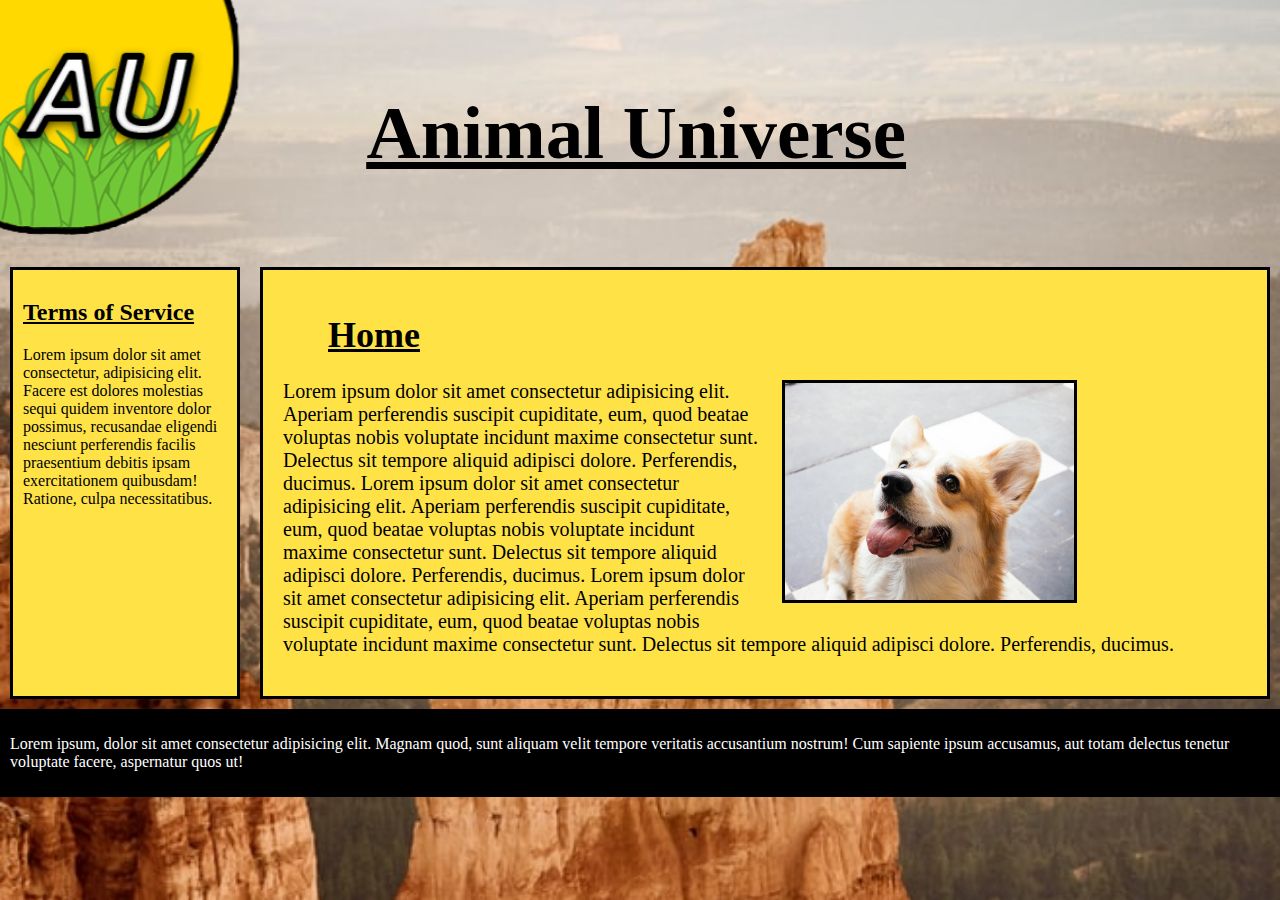
<file: index.html>
<!DOCTYPE html>
<html lang="en">
<head>
    <meta charset="UTF-8">
    <meta name="viewport" content="width=device-width, initial-scale=1.0">
    <meta http-equiv="X-UA-Compatible" content="ie=edge">
    <title>Animal Universe</title>
    <link rel="stylesheet" type="text/css" href="css/index.css">
</head>

<body>
    <nav class="navbar">
        <div class="hamburger-menu">
            <img id="logo" src="./img/Icon/AU.png" alt="Animal Universe logo">
        </div>

        <ul class="nav-list">
            <li class="nav-item">
                <a href="index.html" class="nav-link">Home</a>
            </li>
            <li class="nav-item">
                <a href="animal-articles.html" class="nav-link">Animal Articles</a>
            </li>
            <li class="nav-item">
                <a href="create-your-own-article.html" class="nav-link">Create your own Article</a>
            </li>
            <li class="nav-item">
                <a href="about-us.html" class="nav-link">About us</a>
            </li>
        </ul>
    </nav>  
    
    
    
    <header>
        <a href="index.html" class="remove-blue"><h1 class="underline" id="AU">Animal Universe</h1></a>
    </header>

    <article>
        <h1 class="underline rubrik" >Home</h1>
        <img id="corgi2" class="img" src="./img/corgi.jpg" alt="Picture of (very) cute corgi">
        <p class="article-text">Lorem ipsum dolor sit amet consectetur adipisicing elit. Aperiam perferendis suscipit cupiditate, eum, quod beatae voluptas nobis voluptate incidunt maxime consectetur sunt. Delectus sit tempore aliquid adipisci dolore. Perferendis, ducimus. Lorem ipsum dolor sit amet consectetur adipisicing elit. Aperiam perferendis suscipit cupiditate, eum, quod beatae voluptas nobis voluptate incidunt maxime consectetur sunt. Delectus sit tempore aliquid adipisci dolore. Perferendis, ducimus. Lorem ipsum dolor sit amet consectetur adipisicing elit. Aperiam perferendis suscipit cupiditate, eum, quod beatae voluptas nobis voluptate incidunt maxime consectetur sunt. Delectus sit tempore aliquid adipisci dolore. Perferendis, ducimus.</p>
    </article>

    <aside>
        <h2 class="underline">Terms of Service</h2>
        <p>Lorem ipsum dolor sit amet consectetur, adipisicing elit. Facere est dolores molestias sequi quidem inventore dolor possimus, recusandae eligendi nesciunt perferendis facilis praesentium debitis ipsam exercitationem quibusdam! Ratione, culpa necessitatibus.</p>
    </aside>

    <footer>
        <p>Lorem ipsum, dolor sit amet consectetur adipisicing elit. Magnam quod, sunt aliquam velit tempore veritatis accusantium nostrum! Cum sapiente ipsum accusamus, aut totam delectus tenetur voluptate facere, aspernatur quos ut!</p>
    </footer>
    <script src="./js/index.js"></script>
</body>
</html>
</file>
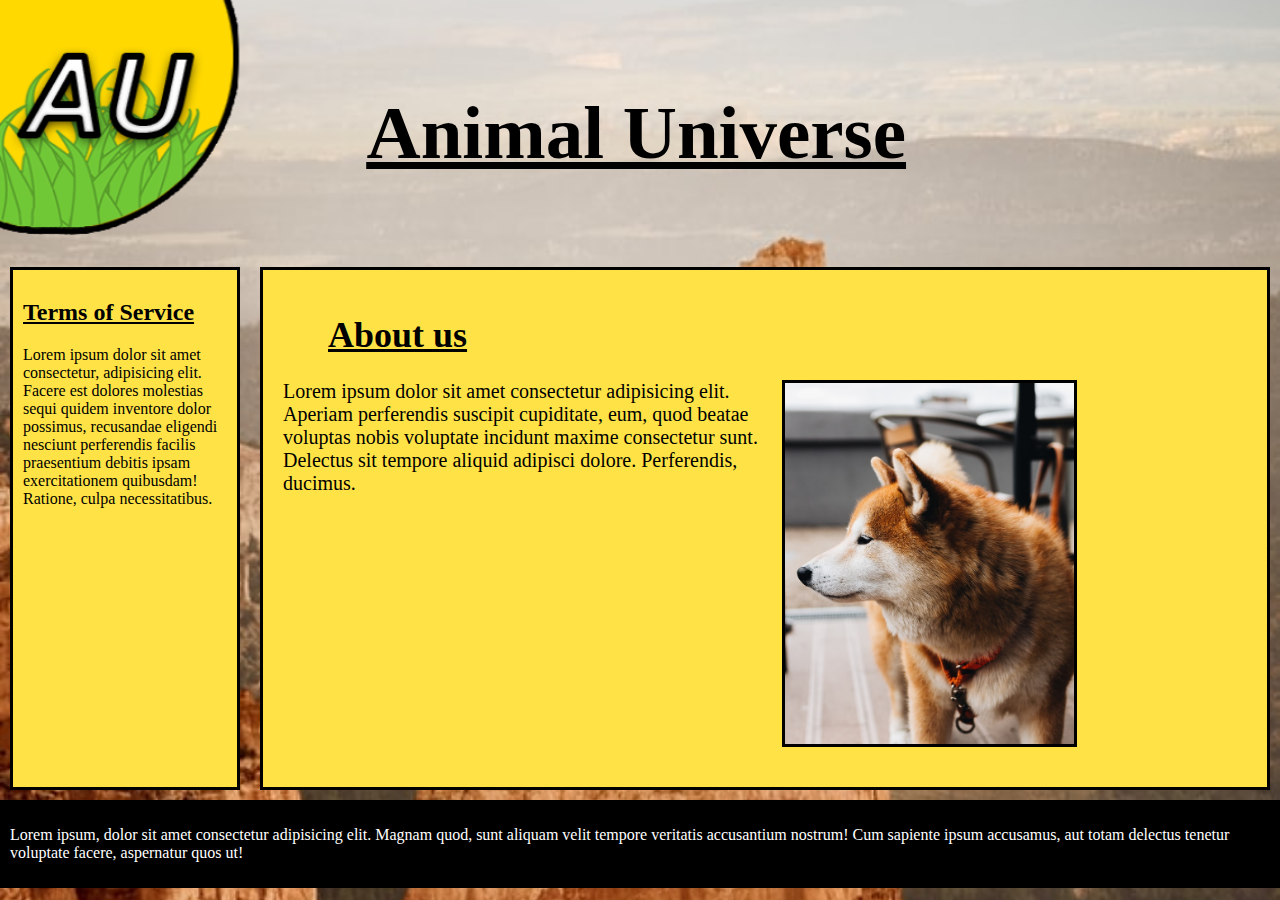
<file: about-us.html>
<!DOCTYPE html>
<html lang="en">
<head>
    <meta charset="UTF-8">
    <meta name="viewport" content="width=device-width, initial-scale=1.0">
    <meta http-equiv="X-UA-Compatible" content="ie=edge">
    <title>Animal Universe</title>
    <link rel="stylesheet" type="text/css" href="css/index.css">
</head>

<body>
    <nav class="navbar">
        <div class="hamburger-menu">
            <img id="logo" src="./img/Icon/AU.png" alt="Animal Universe logo">
        </div>

        <ul class="nav-list">
            <li class="nav-item">
                <a href="index.html" class="nav-link">Home</a>
            </li>
            <li class="nav-item">
                <a href="animal-articles.html" class="nav-link">Animal Articles</a>
            </li>
            <li class="nav-item">
                <a href="create-your-own-article.html" class="nav-link">Create your own Article</a>
            </li>
            <li class="nav-item">
                <a href="about-us.html" class="nav-link">About us</a>
            </li>
        </ul>
    </nav>  
    
    <header>
        <a href="index.html" class="remove-blue"><h1 class="underline" id="AU">Animal Universe</h1></a>
    </header>

    <article>
        <h1 class="underline rubrik" >About us</h1>
        <img id="pupper" class="img" src="./img/pupper.jpg" alt="Picture of (very) cute corgi">
        <p class="article-text">Lorem ipsum dolor sit amet consectetur adipisicing elit. Aperiam perferendis suscipit cupiditate, eum, quod beatae voluptas nobis voluptate incidunt maxime consectetur sunt. Delectus sit tempore aliquid adipisci dolore. Perferendis, ducimus.</p>
    </article>

    <aside>
        <h2 class="underline">Terms of Service</h2>
        <p>Lorem ipsum dolor sit amet consectetur, adipisicing elit. Facere est dolores molestias sequi quidem inventore dolor possimus, recusandae eligendi nesciunt perferendis facilis praesentium debitis ipsam exercitationem quibusdam! Ratione, culpa necessitatibus.</p>
    </aside>

    <footer>
        <p>Lorem ipsum, dolor sit amet consectetur adipisicing elit. Magnam quod, sunt aliquam velit tempore veritatis accusantium nostrum! Cum sapiente ipsum accusamus, aut totam delectus tenetur voluptate facere, aspernatur quos ut!</p>
    </footer>
    <script src="./js/index.js"></script>
</body>
</html>
</file>
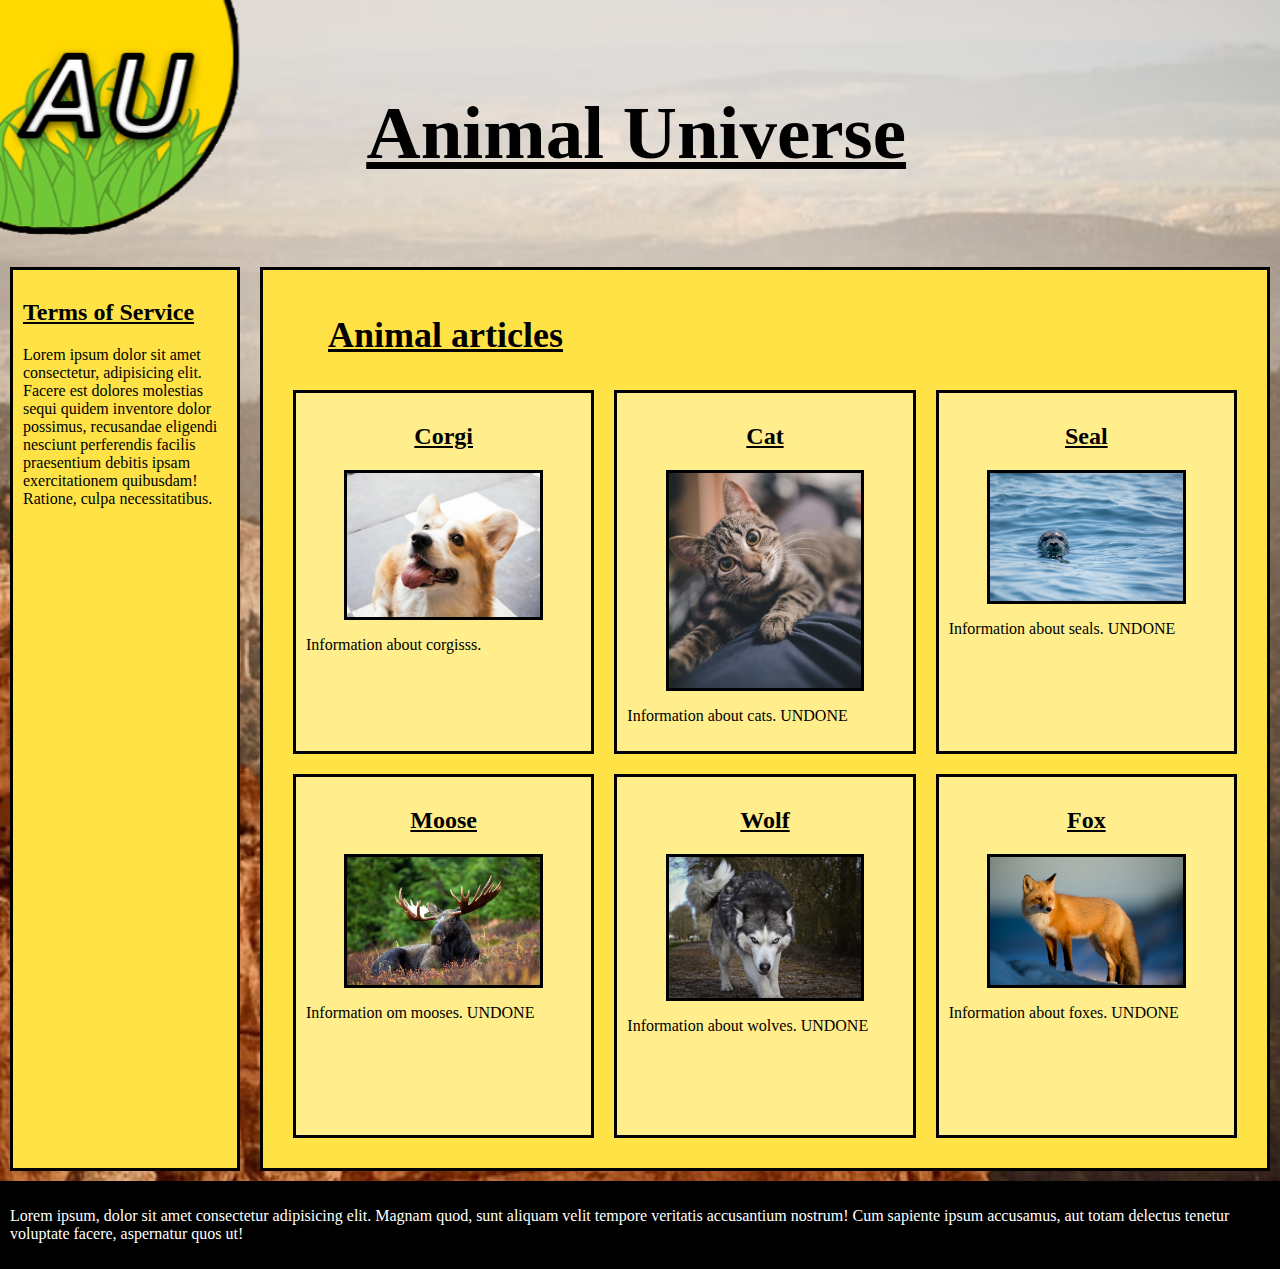
<file: animal-articles.html>
<!DOCTYPE html>
<html lang="en">
<head>
    <meta charset="UTF-8">
    <meta name="viewport" content="width=device-width, initial-scale=1.0">
    <meta http-equiv="X-UA-Compatible" content="ie=edge">
    <title>Animal Universe</title>
    <link rel="stylesheet" type="text/css" href="css/index.css">
</head>

<body class="animal-a">
    <nav class="navbar">
        <div class="hamburger-menu">
            <img id="logo" src="./img/Icon/AU.png" alt="Animal Universe logo">
        </div>

        <ul class="nav-list">
            <li class="nav-item">
                <a href="index.html" class="nav-link">Home</a>
            </li>
            <li class="nav-item">
                <a href="animal-articles.html" class="nav-link">Animal Articles</a>
            </li>
            <li class="nav-item">
                <a href="create-your-own-article.html" class="nav-link">Create your own Article</a>
            </li>
            <li class="nav-item">
                <a href="about-us.html" class="nav-link">About us</a>
            </li>
        </ul>
    </nav>  
    
    <header>
        <a href="index.html" class="remove-blue"><h1 class="underline" id="AU">Animal Universe</h1></a>
    </header>
    
    <article>
        <h1 class="underline rubrik" >Animal articles</h1>
        <div class="div-grid">   

            <a href="corgi.html" class="div-item1 div-item remove-blue remove-underline">
                <div>
                    <h2 class="underline text-align">Corgi</h2>
                        <img class="img-div img" src="./img/corgi.jpg" alt="corgi">
                    <p>Information about corgisss.</p>    
                </div>
            </a>

            <a href="#" class="div-item2 div-item remove-blue remove-underline">
                <div>
                    <h2 class="underline text-align">Cat</h2>
                    <img class="img-div img" src="./img/cat.jpg" alt="corgi">
                    <p >Information about cats. UNDONE</p>
                </div>
            </a>
            
            <a href="#" class="div-item3 div-item remove-blue remove-underline">
                <div>
                    <h2 class="underline text-align">Seal</h2>
                    <img class="img-div img" src="./img/seal.jpg" alt="corgi">
                    <p >Information about seals. UNDONE</p>
                </div>
            </a>

            <a href="#" class="div-item4 div-item remove-blue remove-underline">
                <div>
                    <h2 class="underline text-align">Moose</h2>
                    <img class="img-div img" src="./img/moose.jpg" alt="corgi">
                    <p >Information om mooses. UNDONE</p>
                </div>
            </a>

            <a href="#" class="div-item5 div-item remove-blue remove-underline">
                <div>
                    <h2 class="underline text-align">Wolf</h2>
                    <img class="img-div img" src="./img/wolf.jpg" alt="corgi">
                    <p >Information about wolves. UNDONE</p>
                </div>
            </a>

            <a href="#" class="div-item6 div-item remove-blue remove-underline">
                <div>
                    <h2 class="underline text-align">Fox</h2>
                    <img class="img-div img" src="./img/fox.jpg" alt="corgi">
                    <p >Information about foxes. UNDONE</p>
                </div>
            </a>
        </div> 
    </article>

    <aside>
        <h2 class="underline">Terms of Service</h2>
        <p>Lorem ipsum dolor sit amet consectetur, adipisicing elit. Facere est dolores molestias sequi quidem inventore dolor possimus, recusandae eligendi nesciunt perferendis facilis praesentium debitis ipsam exercitationem quibusdam! Ratione, culpa necessitatibus.</p>
    </aside>

    <footer>
        <p>Lorem ipsum, dolor sit amet consectetur adipisicing elit. Magnam quod, sunt aliquam velit tempore veritatis accusantium nostrum! Cum sapiente ipsum accusamus, aut totam delectus tenetur voluptate facere, aspernatur quos ut!</p>
    </footer>
    
    <script src="./js/index.js"></script>
</body>
</html>
</file>
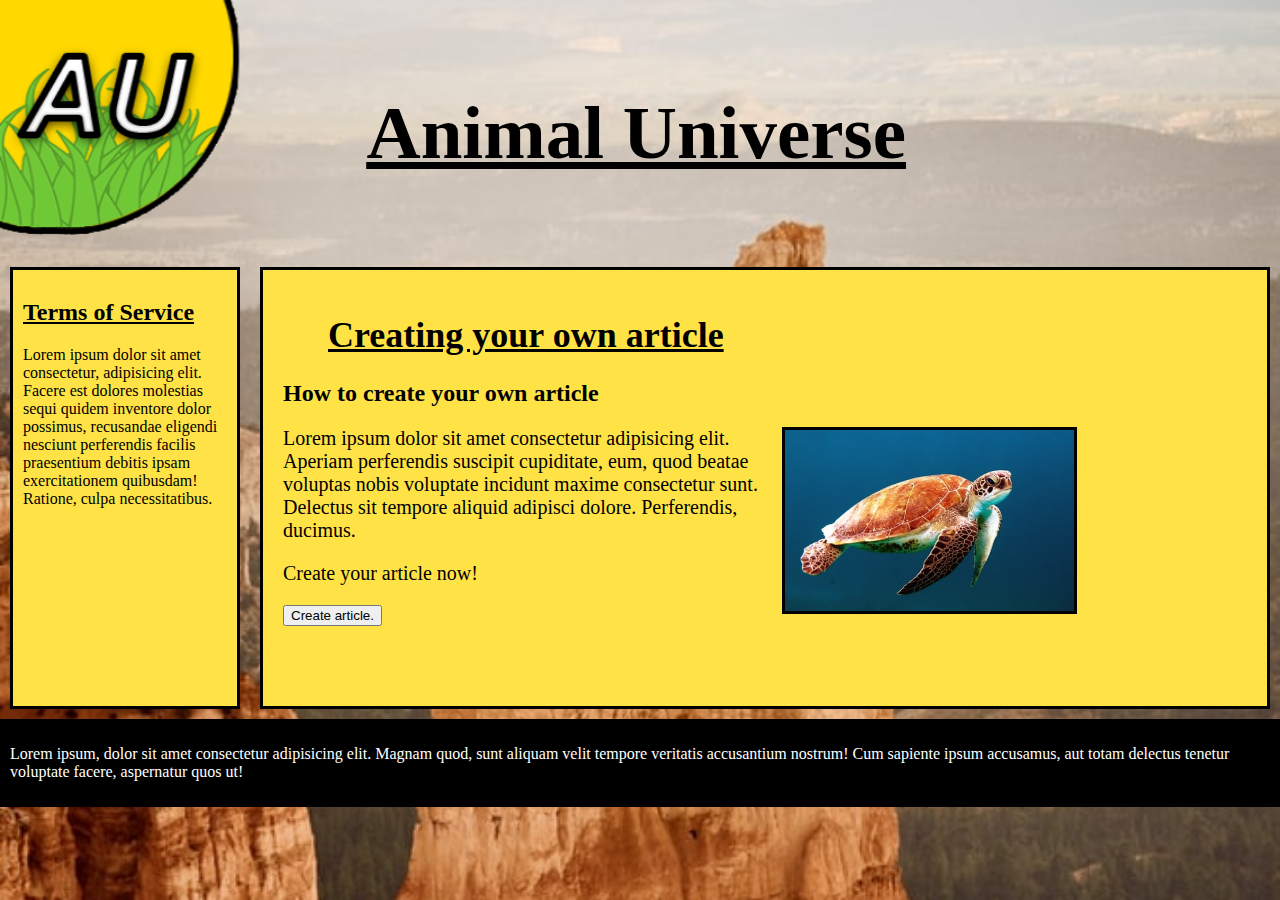
<file: create-your-own-article.html>
<!DOCTYPE html>
<html lang="en">
<head>
    <meta charset="UTF-8">
    <meta name="viewport" content="width=device-width, initial-scale=1.0">
    <meta http-equiv="X-UA-Compatible" content="ie=edge">
    <title>Animal Universe</title>
    <link rel="stylesheet" type="text/css" href="css/index.css">
</head>

<body>
    <nav class="navbar">
        <div class="hamburger-menu">
            <img id="logo" src="./img/Icon/AU.png" alt="Animal Universe logo">
        </div>

        <ul class="nav-list">
            <li class="nav-item">
                <a href="index.html" class="nav-link">Home</a>
            </li>
            <li class="nav-item">
                <a href="animal-articles.html" class="nav-link">Animal Articles</a>
            </li>
            <li class="nav-item">
                <a href="create-your-own-article.html" class="nav-link">Create your own Article</a>
            </li>
            <li class="nav-item">
                <a href="about-us.html" class="nav-link">About us</a>
            </li>
        </ul>
    </nav>  
    
    
    
    <header>
        <a href="index.html" class="remove-blue"><h1 class="underline" id="AU">Animal Universe</h1></a>
    </header>

    <article>
        <h1 class="underline rubrik">Creating your own article</h1>
        <h2>How to create your own article</h2>
        <img id="turtle" class="img" src="./img/turtle.jpg" alt="Picture of (very) cute corgi">
        <p class="article-text">Lorem ipsum dolor sit amet consectetur adipisicing elit. Aperiam perferendis suscipit cupiditate, eum, quod beatae voluptas nobis voluptate incidunt maxime consectetur sunt. Delectus sit tempore aliquid adipisci dolore. Perferendis, ducimus.</p>
        <p class="article-text">Create your article now!</p>
        <button id="menu-button">Create article.</button>
        <div id="main-menu">
            <p>Coming soon.</p>
        </div>
    </article>

    <aside>
        <h2 class="underline">Terms of Service</h2>
        <p>Lorem ipsum dolor sit amet consectetur, adipisicing elit. Facere est dolores molestias sequi quidem inventore dolor possimus, recusandae eligendi nesciunt perferendis facilis praesentium debitis ipsam exercitationem quibusdam! Ratione, culpa necessitatibus.</p>
    </aside>

    <footer>
        <p>Lorem ipsum, dolor sit amet consectetur adipisicing elit. Magnam quod, sunt aliquam velit tempore veritatis accusantium nostrum! Cum sapiente ipsum accusamus, aut totam delectus tenetur voluptate facere, aspernatur quos ut!</p>
    </footer>
    <script src="./js/index.js"></script>
    <script src="./js/button.js"></script>
</body>
</html>
</file>
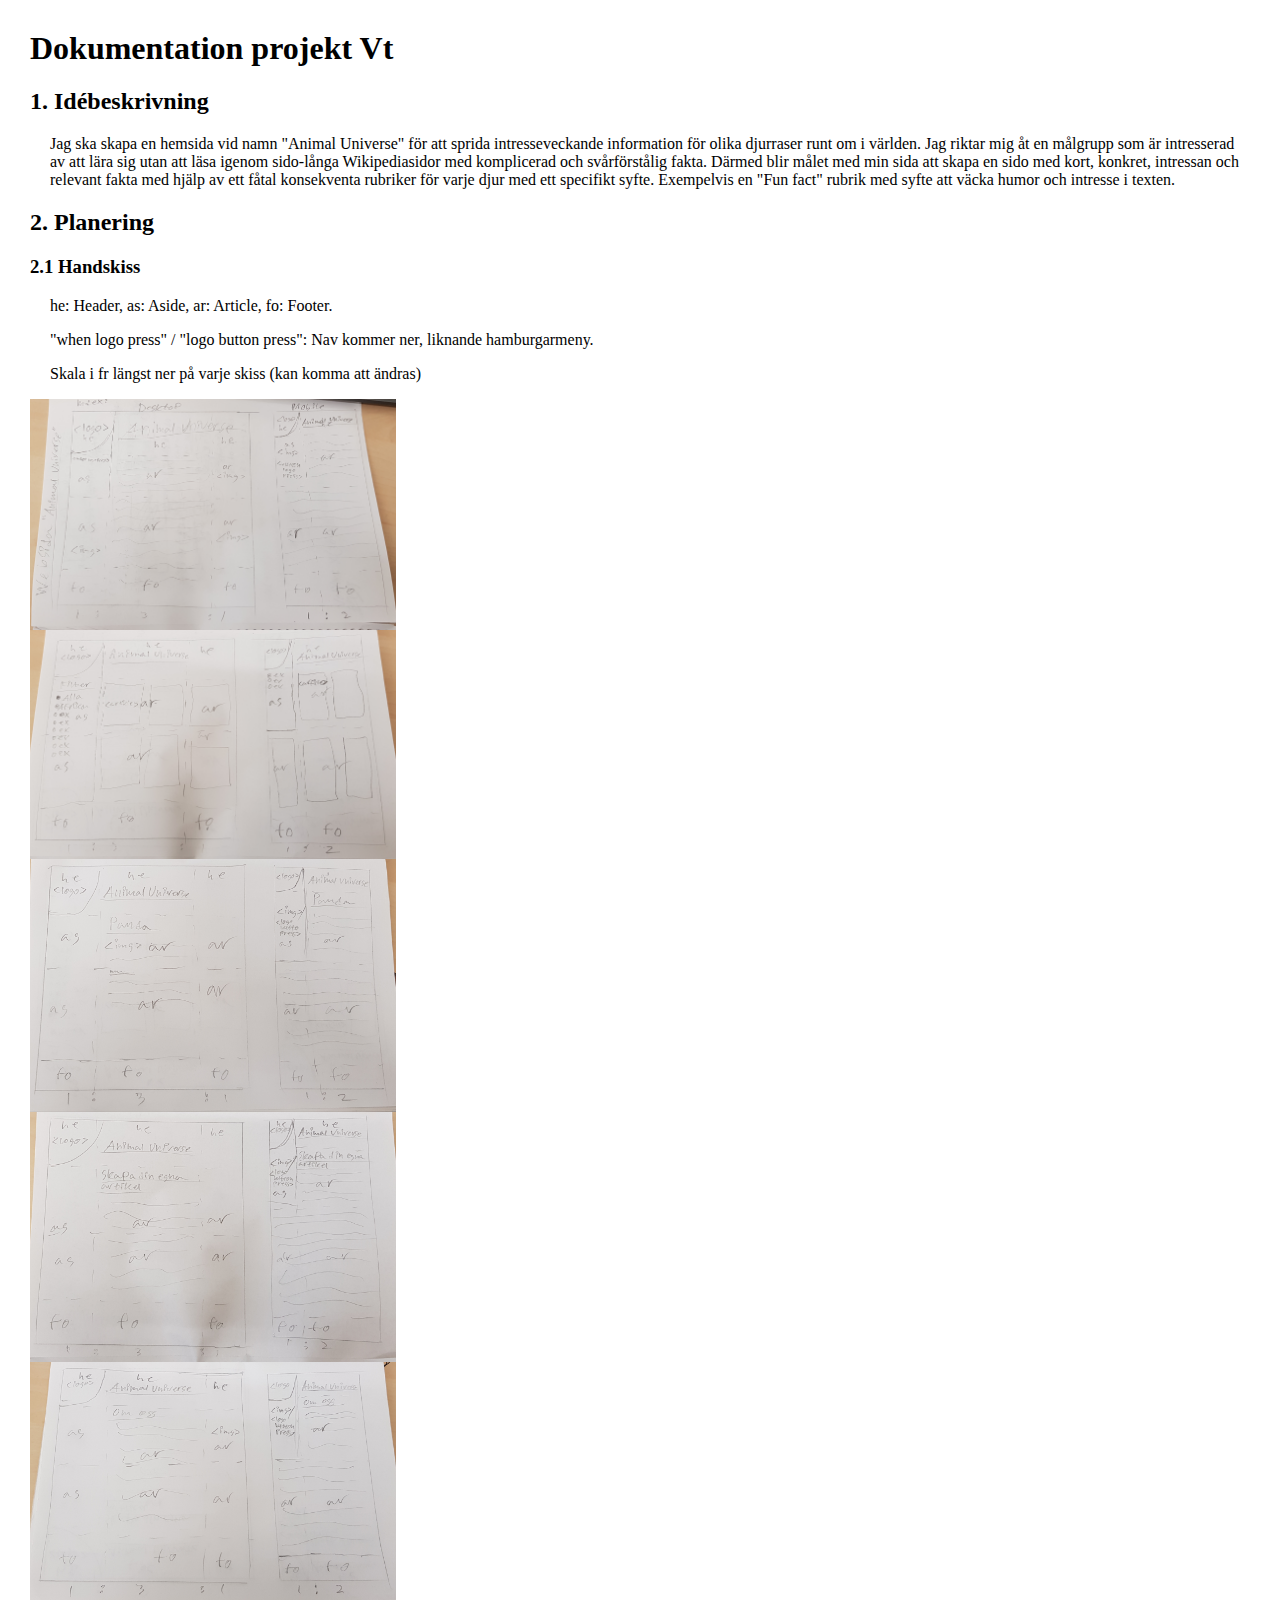
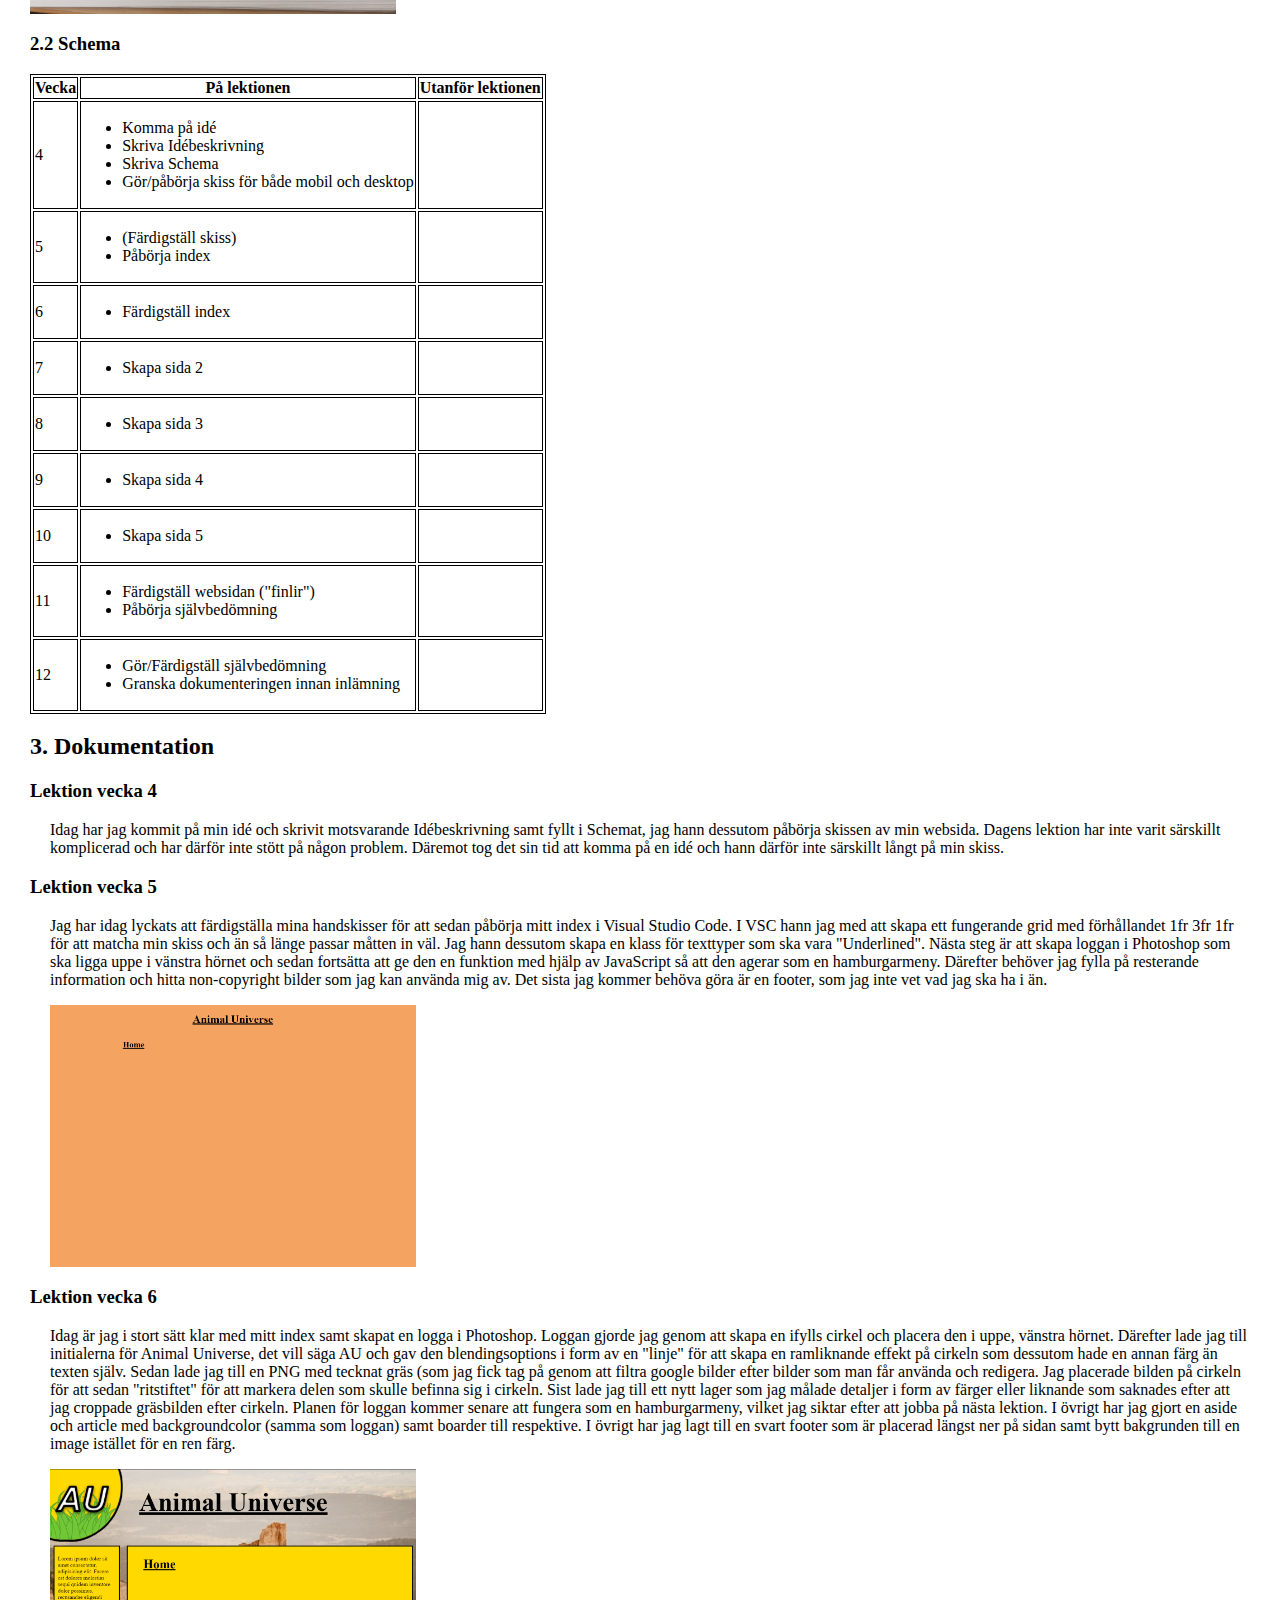
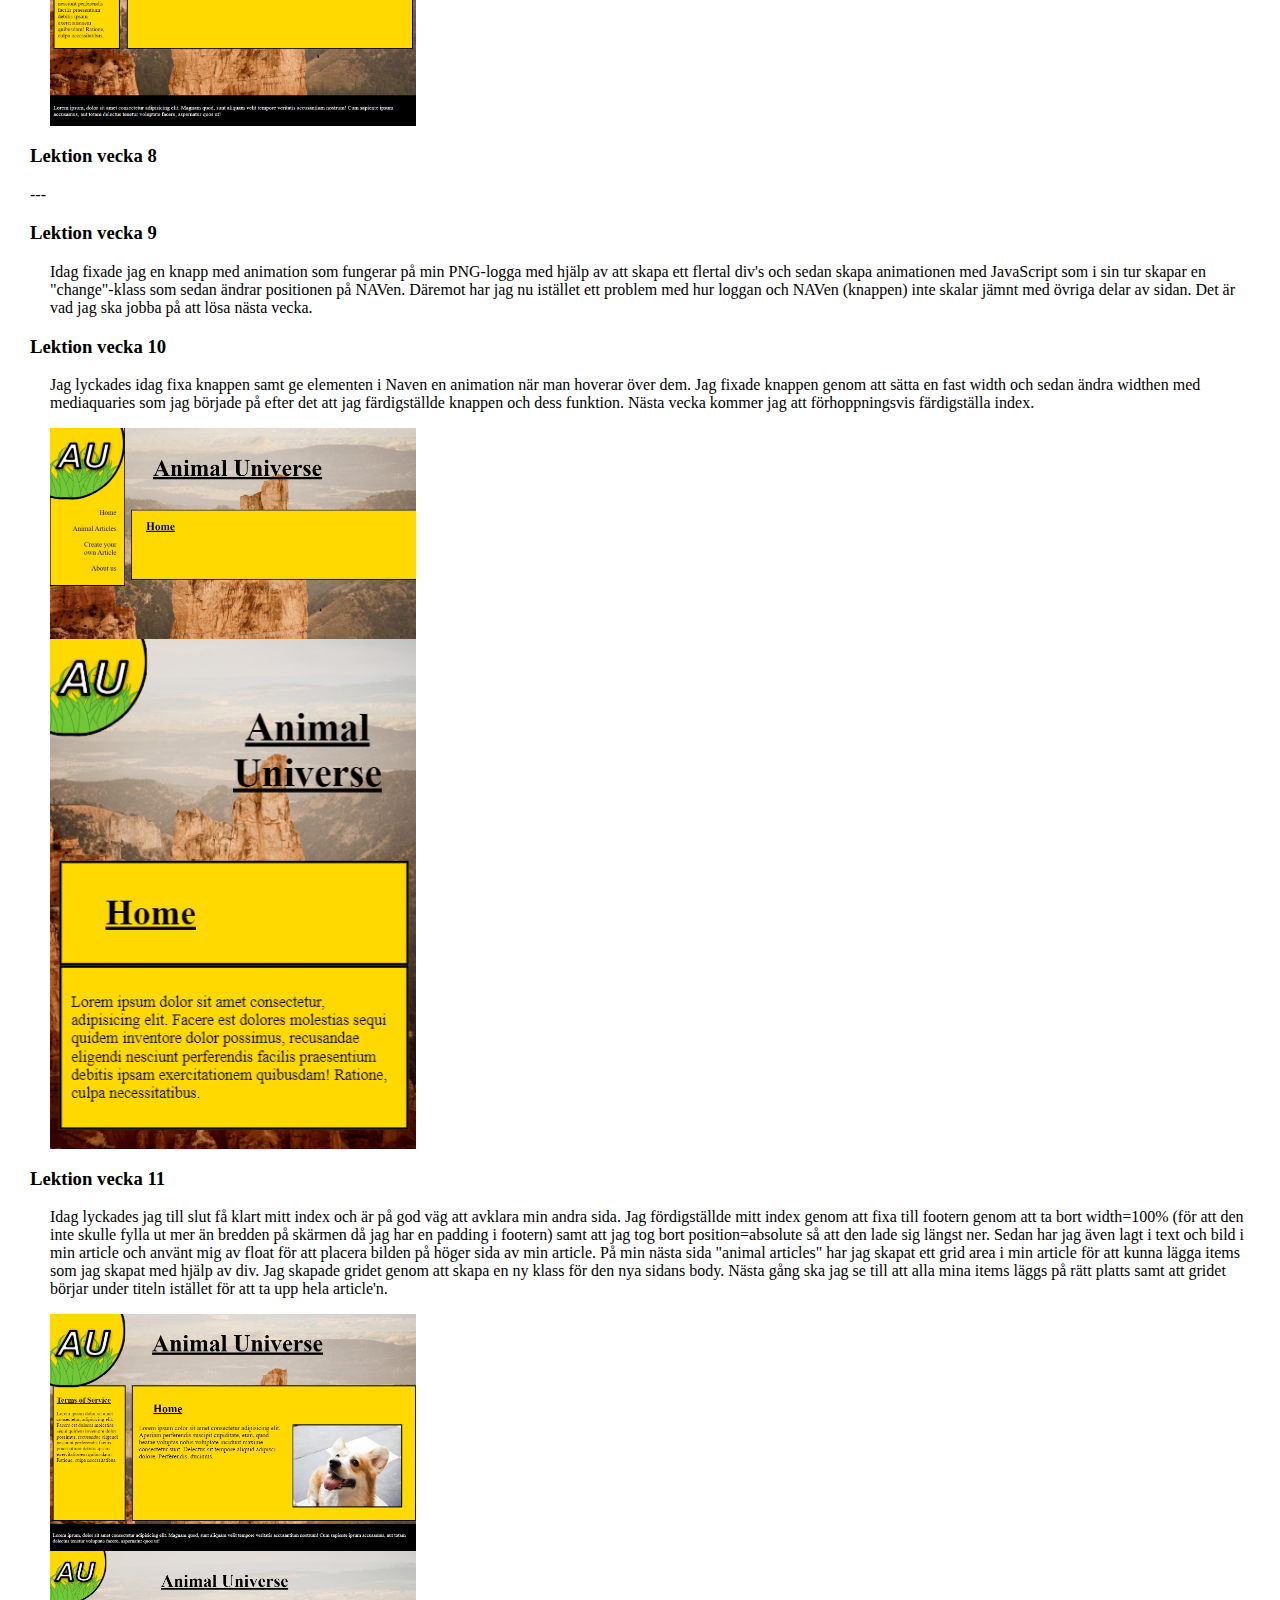
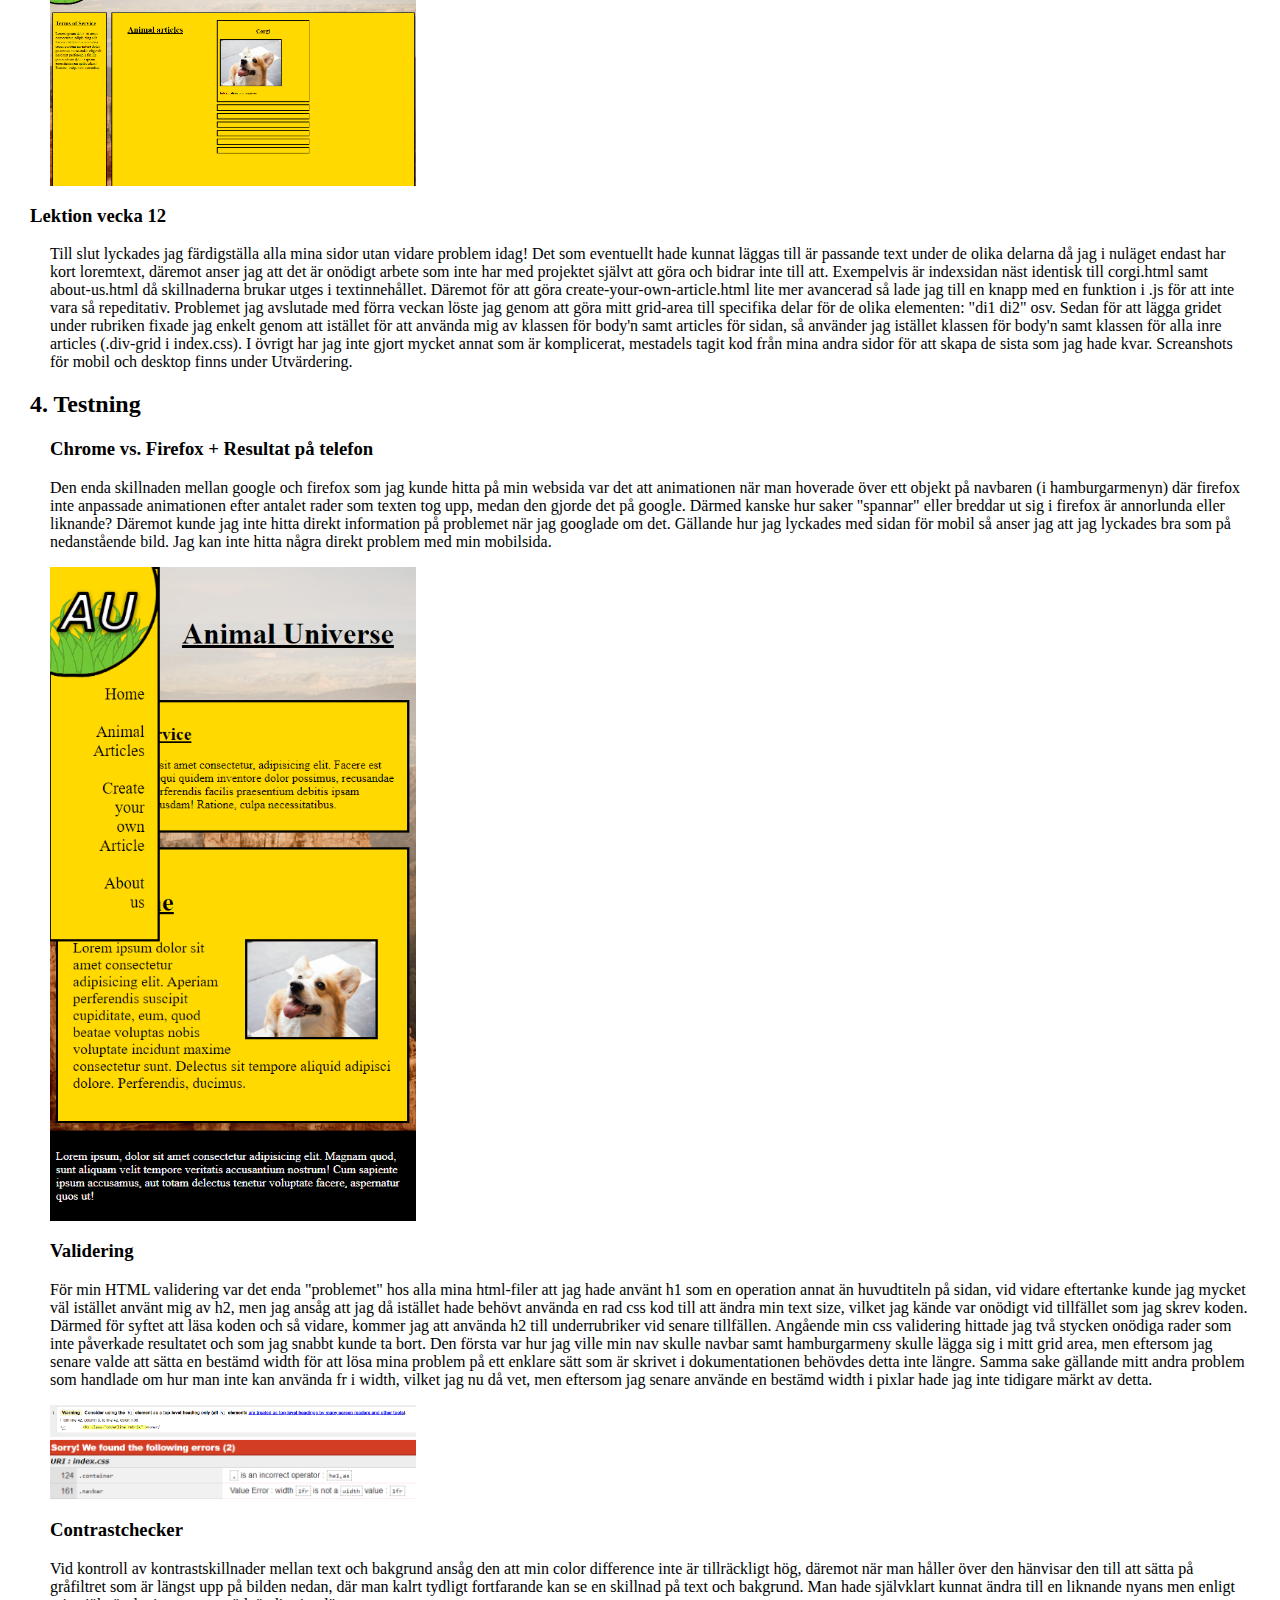
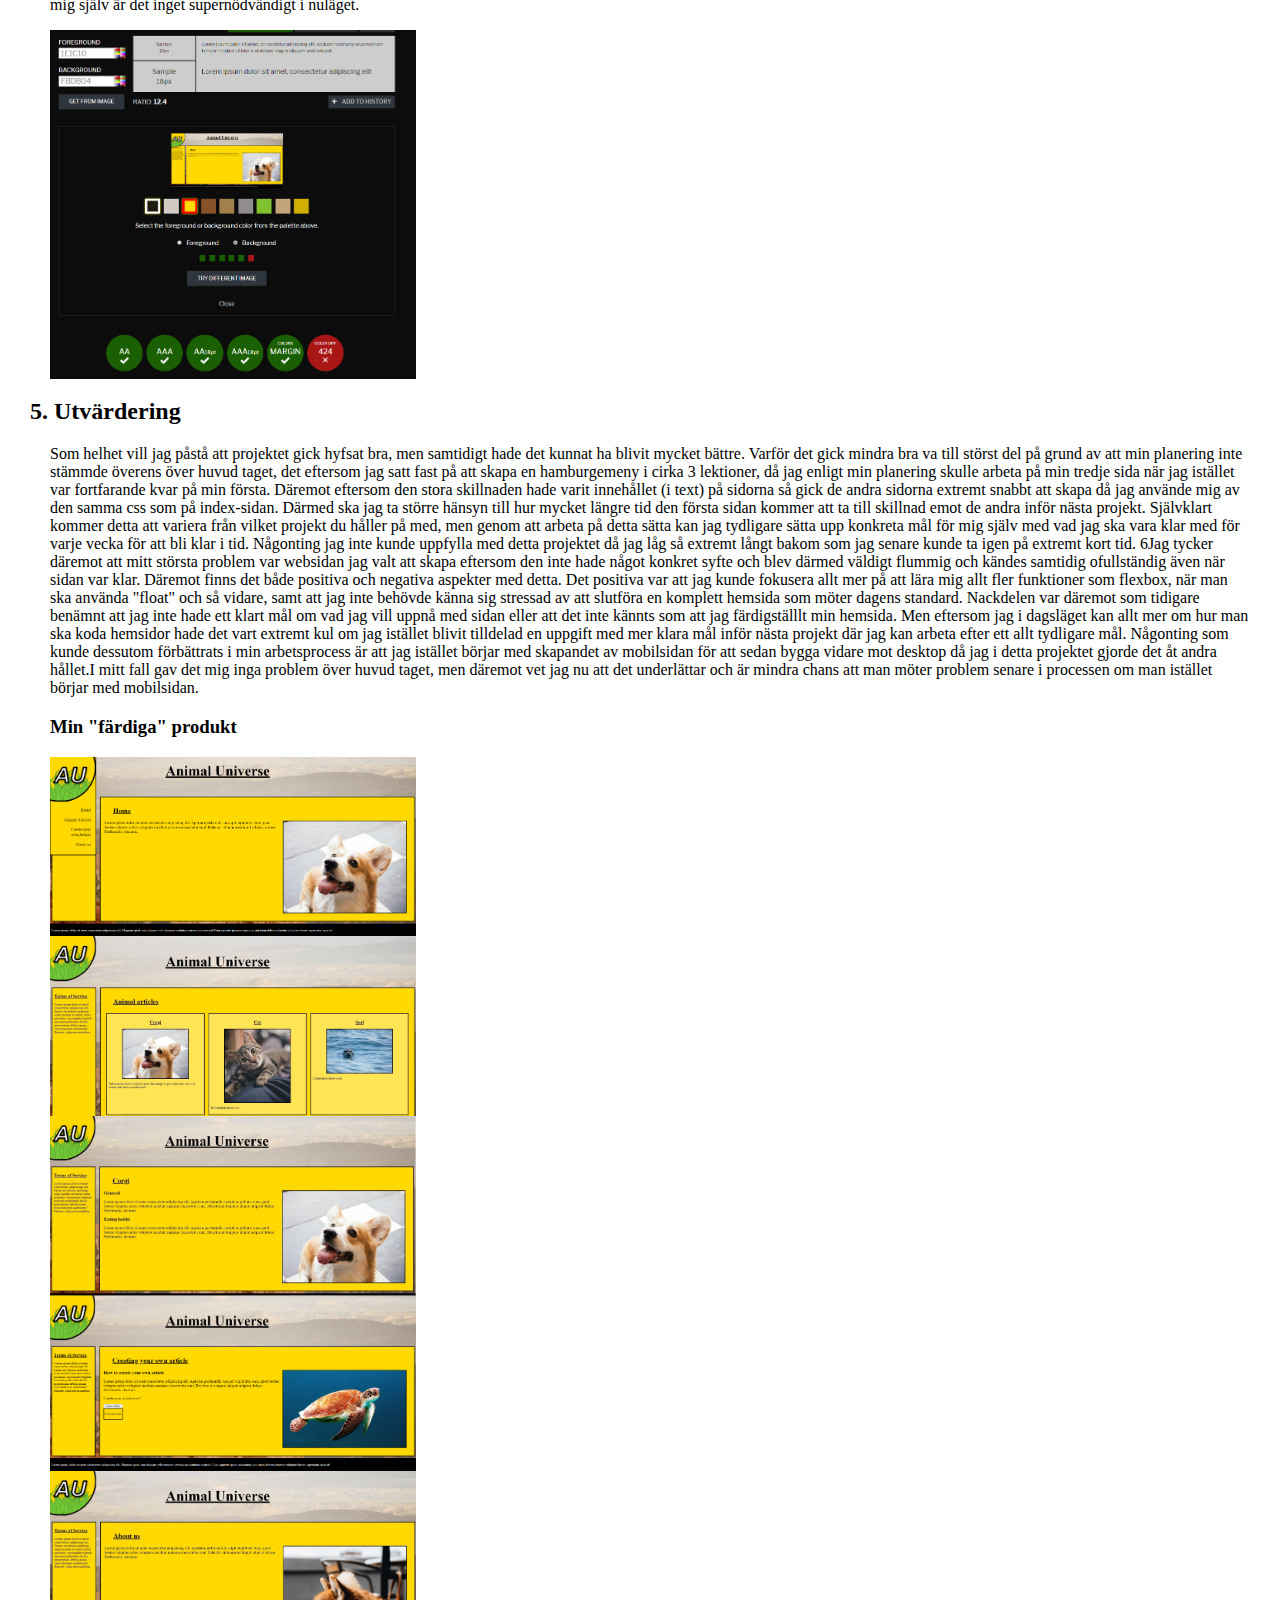
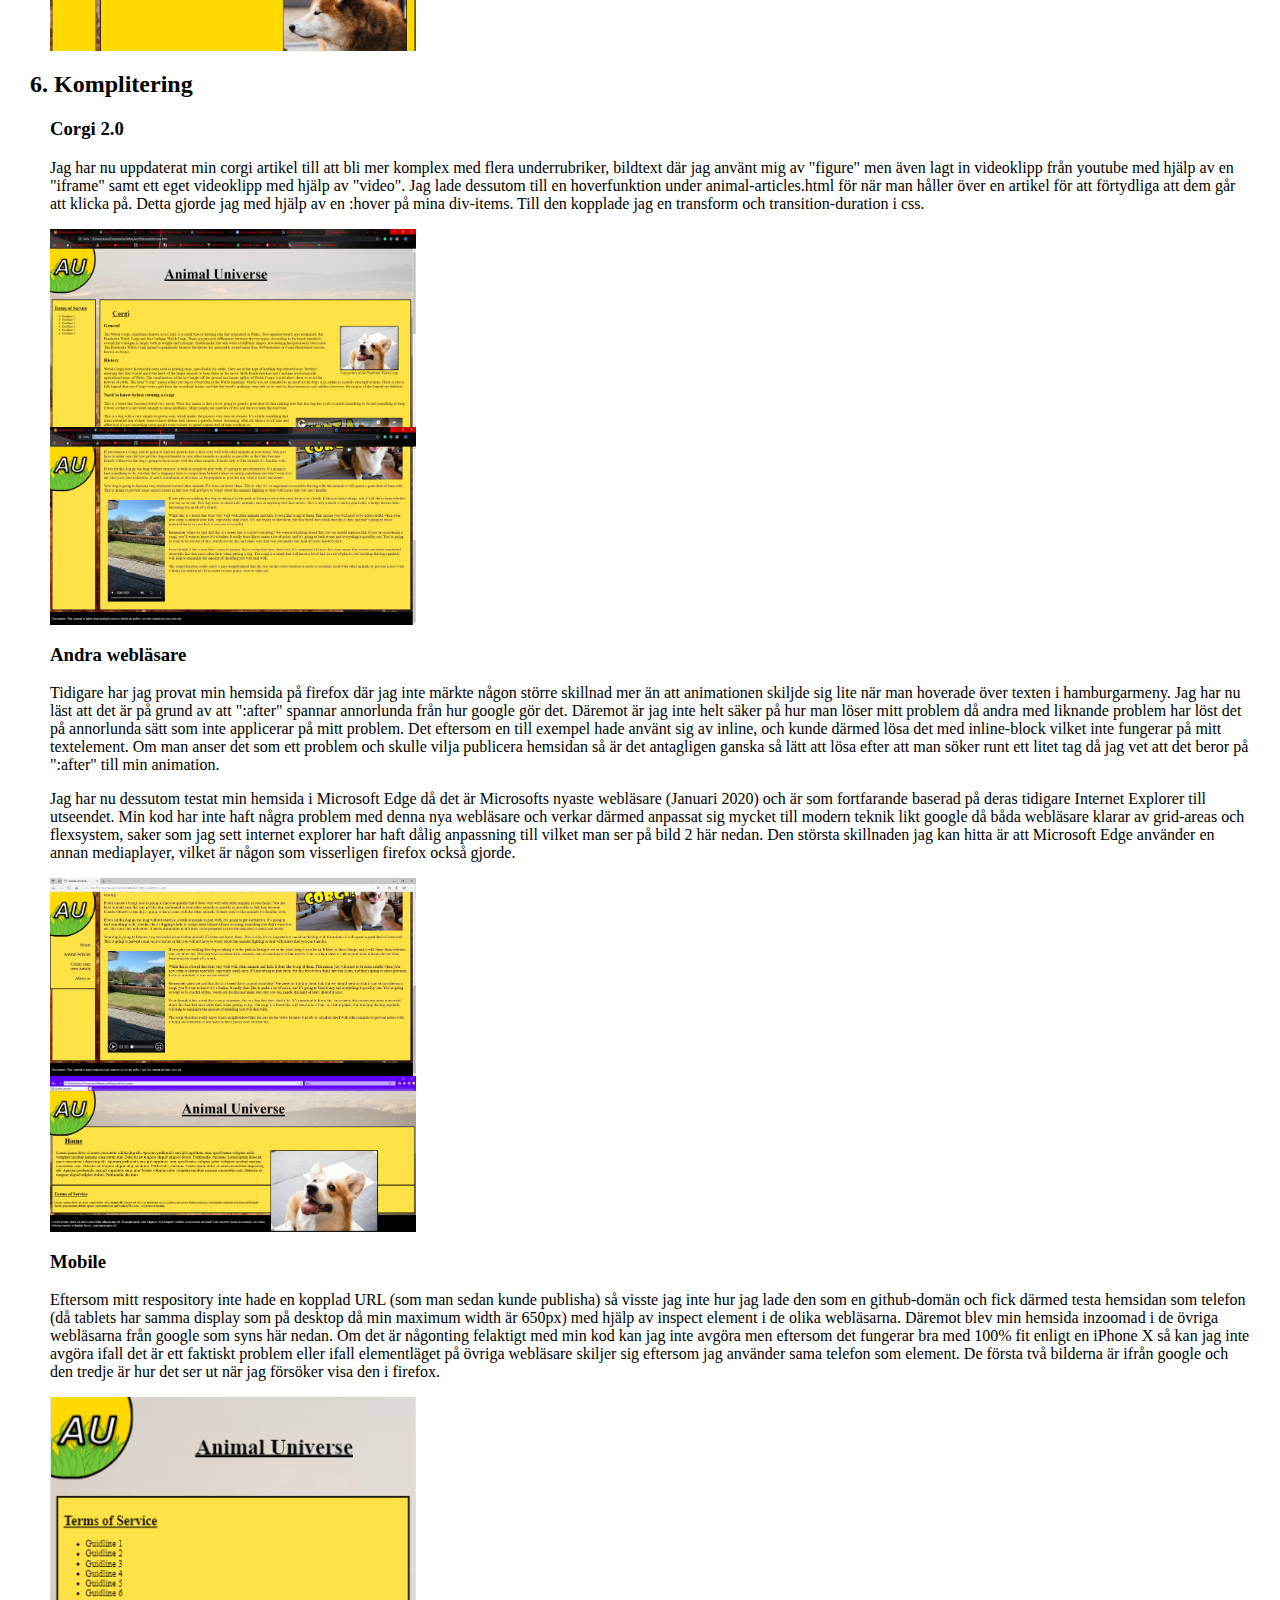
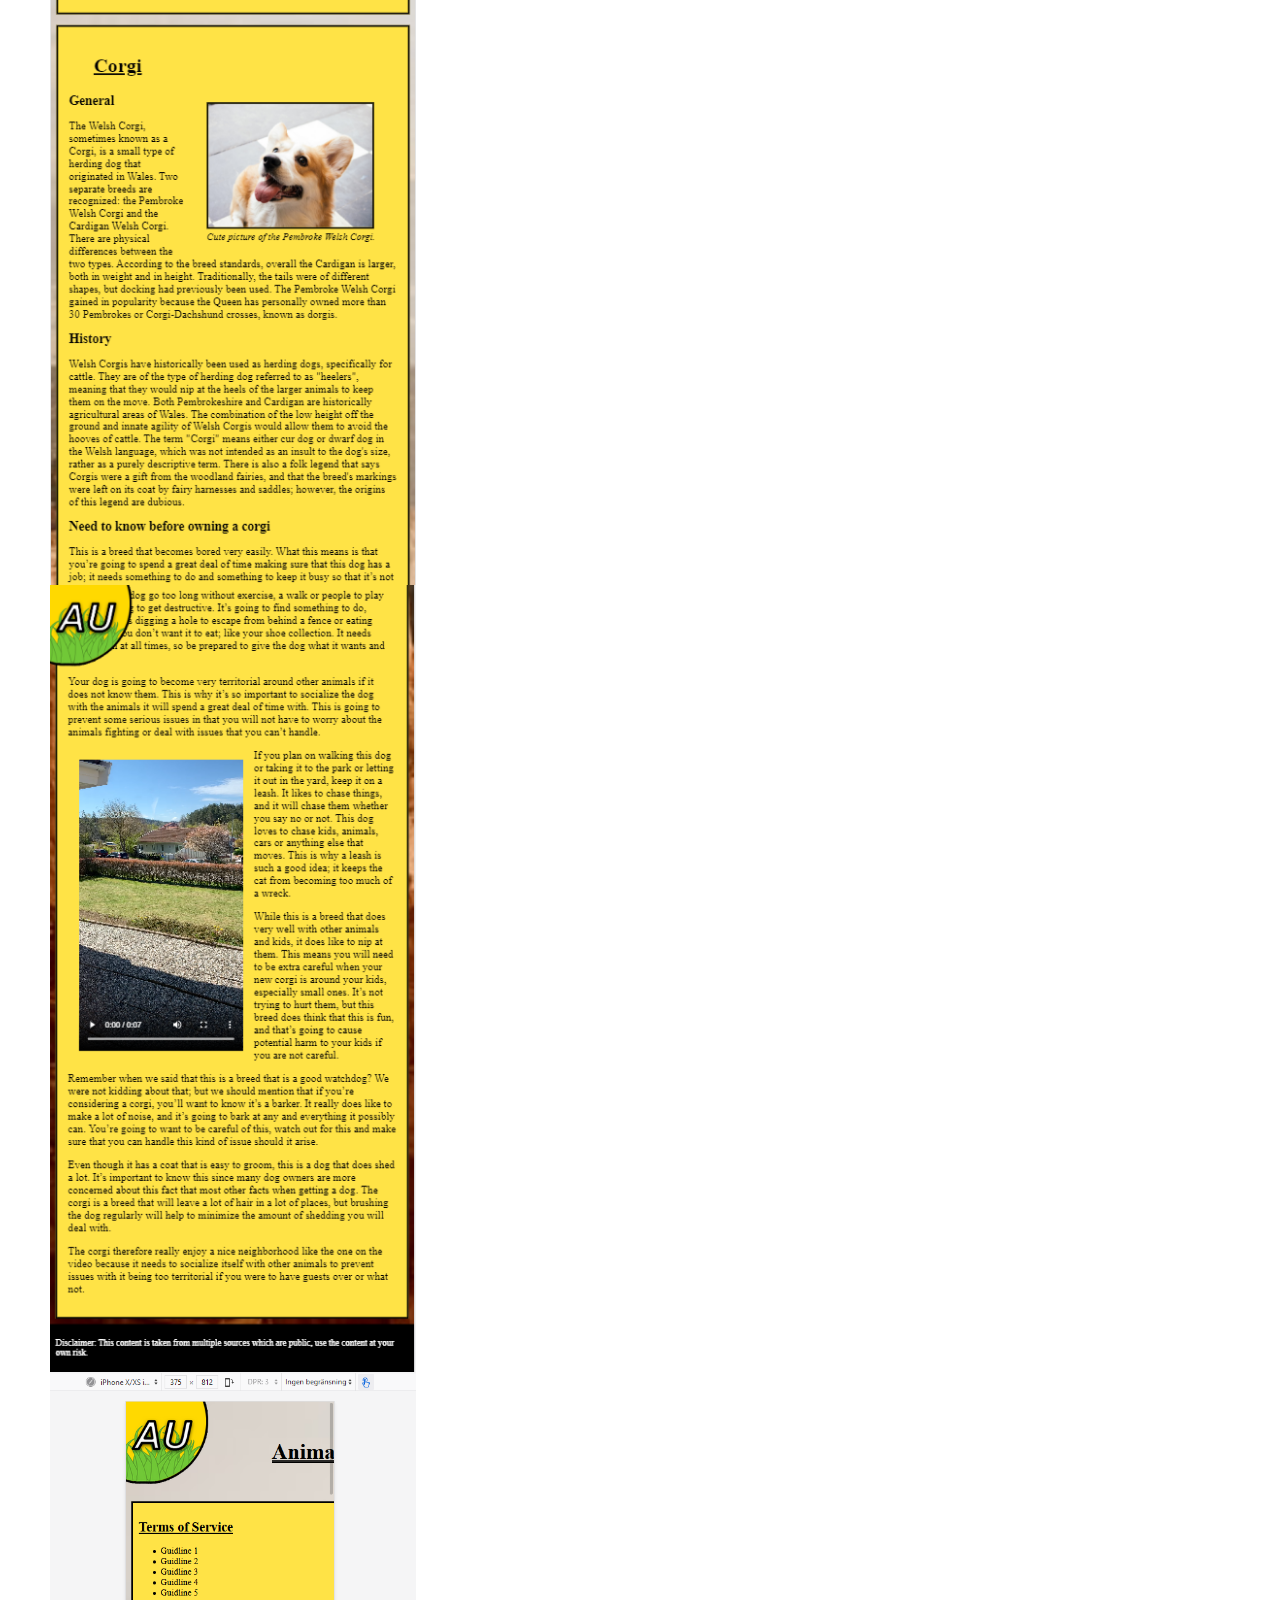
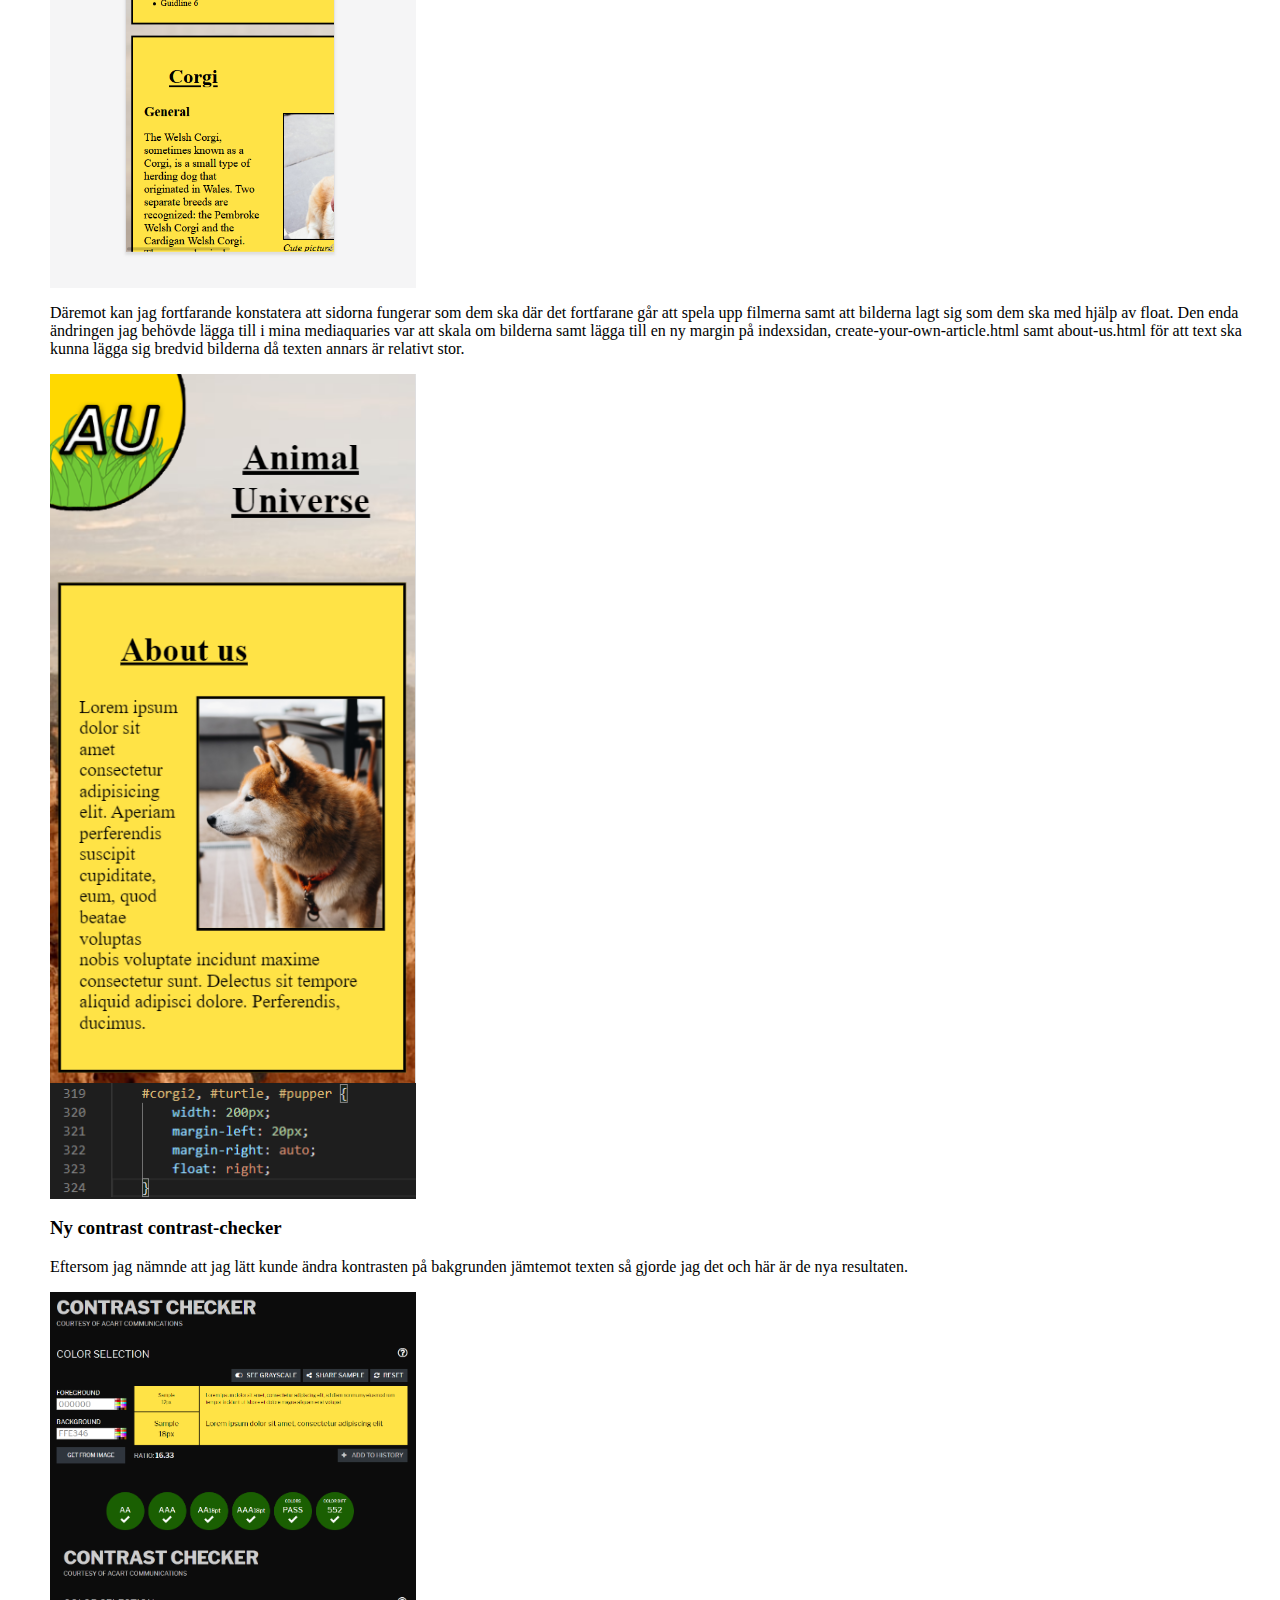
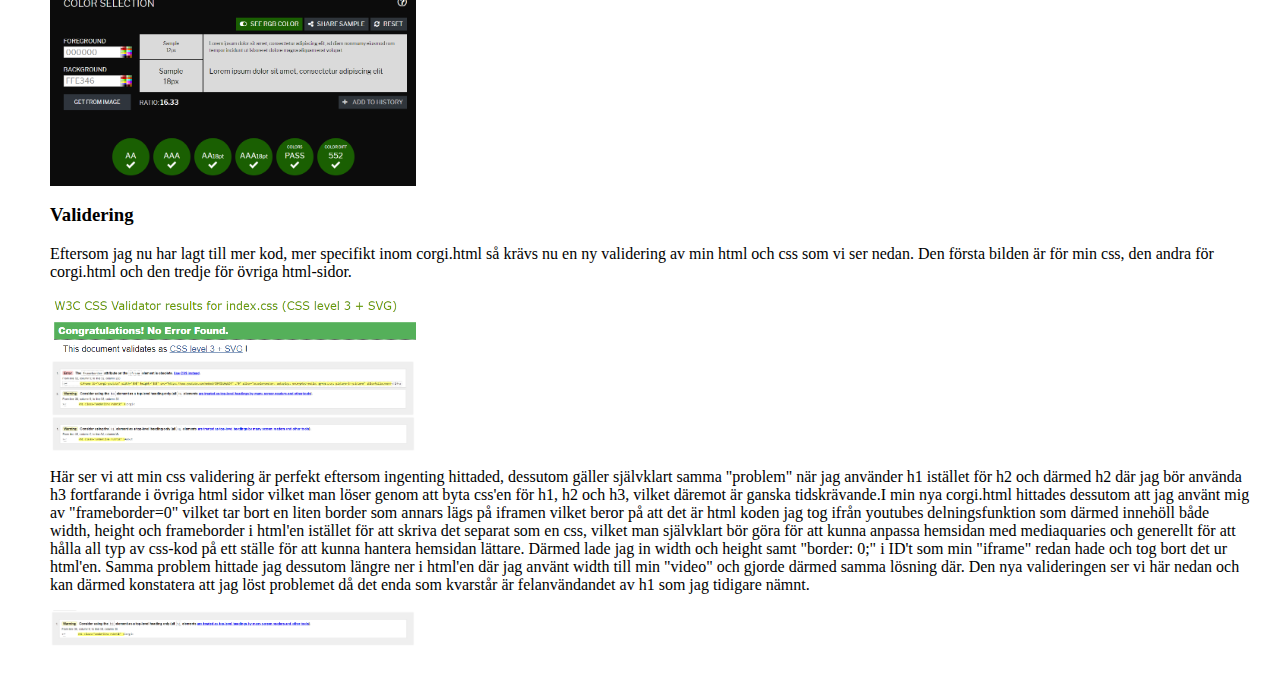
<file: misc/planering.html>
<!-- Se den kommenterade texten i detta html-dokument för att se exempel och förklaringar på hur dokumentationen ska vara uppbyggd. -->

<!-- Länka till detta planeringsdokument i footern till din hemsida. -->

<!DOCTYPE html>
<html lang="en">

<head>
    <meta charset="UTF-8">
    <meta name="viewport" content="width=device-width, initial-scale=1.0">
    <meta http-equiv="X-UA-Compatible" content="ie=edge">
    <title>Dokumentation projekt Vt</title>

    <style>
        table,
        td,
        th {
            border: 1px solid black
        }

        img {
            width: 30%;
            display: block;
        }

        body {
            margin: 30px;
        }

        .padding_left {
            padding-left: 20px;
        }
    </style>

</head>

<body>

    <h1>Dokumentation projekt Vt</h1>

    <h2>1. Idébeskrivning</h2>
    <!-- Vad ska du göra? Vilken är din målgrupp? Om du utvecklar en tidigare sida; Vad ska du förändra/utveckla? -->
    <p class="padding_left">Jag ska skapa en hemsida vid namn "Animal Universe" för att sprida intresseveckande information för olika djurraser runt om i världen. Jag riktar mig åt en målgrupp som är intresserad av att lära sig utan att läsa igenom sido-långa Wikipediasidor med komplicerad och svårförstålig fakta. Därmed blir målet med min sida att skapa en sido med kort, konkret, intressan och relevant fakta med hjälp av ett fåtal konsekventa rubriker för varje djur med ett specifikt syfte. Exempelvis en "Fun fact" rubrik med syfte att väcka humor och intresse i texten.</p>


    <h2>2. Planering</h2>

    <h3>2.1 Handskiss</h3>
    <!-- Här lägger du en bild på din handskiss av layouten. Viktigt att du beskriver vilka boxelement som ska användas. Visa även hur du tänker med ditt grid (Hur många kolumner?) -->
    <p class="padding_left">he: Header, as: Aside, ar: Article, fo: Footer.</p>
    <p class="padding_left">"when logo press" / "logo button press": Nav kommer ner, liknande hamburgarmeny.</p>
    <p class="padding_left">Skala i fr längst ner på varje skiss (kan komma att ändras)</p>
    <img src="AU Index.jpg" alt="Index-sida, skiss">
    <img src="AU Artiklar.jpg" alt="Artikel-sida, skiss">
    <img src="AU Panda.jpg" alt="Artikel för pandor, skiss">
    <img src="AU Skapa.jpg" alt="Skapa egen artikel, skiss">
    <img src="AU Om oss.jpg" alt="Om Oss-sida, skiss">

    <h3>2.2 Schema</h3>
    <!-- Vad ska du göra när? Inte för detaljerat. -->

    <table>
        <tr>
            <th>Vecka</th>
            <th>På lektionen</th>
            <th>Utanför lektionen</th>
        </tr>

        <tr>
            <td>4</td>
            <td>
                <!-- Vad görs på lektionen vecka 4? -->
                <ul>
                    <li>Komma på idé</li>
                    <li>Skriva Idébeskrivning</li>
                    <li>Skriva Schema</li>
                    <li>Gör/påbörja skiss för både mobil och desktop</li>
                </ul>
            </td>
            <td>
                <!-- Vad görs utanför lektionen vecka 4? -->
            </td>
        </tr>

        <tr>
            <td>5</td>
            <td>
                <!-- Vad görs på lektionen vecka 5? -->
                <ul>
                    <li>(Färdigställ skiss)</li>
                    <li>Påbörja index</li>
                </ul>
            </td>
            <td>
                <!-- Vad görs utanför lektionen vecka 5? -->
            </td>
        </tr>

        <tr>
            <td>6</td>
            <td>
                <!-- Vad görs på lektionen vecka 6? -->
                <ul>
                    <li>Färdigställ index</li>
                </ul>
            </td>
            <td>
                <!-- Vad görs utanför lektionen vecka 6? -->
            </td>
        </tr>

        <tr>
            <td>7</td>
            <td>
                <!-- Vad görs på lektionen vecka 7? -->
                <ul>
                    <li>Skapa sida 2</li>
                </ul>
            </td>
            <td>
                <!-- Vad görs utanför lektionen vecka 7? -->
            </td>
        </tr>

        <tr>
            <td>8</td>
            <td>
                <!-- Vad görs på lektionen vecka 8? -->
                <ul>
                    <li>Skapa sida 3</li>
                </ul>
            </td>
            <td>
                <!-- Vad görs utanför lektionen vecka 8? -->
            </td>
        </tr>

        <tr>
            <td>9</td>
            <td>
                <!-- Vad görs på lektionen vecka 9? -->
                <ul>
                    <li>Skapa sida 4</li>
                </ul>
            </td>
            <td>
                <!-- Vad görs utanför lektionen vecka 9? -->
            </td>
        </tr>

        <tr>
            <td>10</td>
            <td>
                <!-- Vad görs på lektionen vecka 10? -->
                <ul>
                    <li>Skapa sida 5</li>
                </ul>
            </td>
            <td>
                <!-- Vad görs utanför lektionen vecka 10? -->
            </td>
        </tr>

        <tr>
            <td>11</td>
            <td>
                <!-- Vad görs på lektionen vecka 11? -->
                <ul>
                    <li>Färdigställ websidan ("finlir")</li>
                    <li>Påbörja självbedömning</li>
                </ul>
            </td>
            <td>
                <!-- Vad görs utanför lektionen vecka 11? -->
            </td>
        </tr>

        <tr>
            <td>12</td>
            <td>
                <!-- Vad görs på lektionen vecka 12? -->
                <ul>
                    <li>Gör/Färdigställ självbedömning</li>
                    <li>Granska dokumenteringen innan inlämning</li>
                </ul>
            </td>
            <td>
                <!-- Vad görs utanför lektionen vecka 12? -->
            </td>
        </tr>

    </table>


    <h2>3. Dokumentation</h2>
    <!-- Här skriver du efter varje lektion. Vad har jag gjort? Vad gick bra? Vad gick mindre bra? Vad ska jag tänka på till nästa gång? -->

    <h3>Lektion vecka 4</h3>
    <!-- Fyll på med dokumentation här. -->
    <p class="padding_left">Idag har jag kommit på min idé och skrivit motsvarande Idébeskrivning samt fyllt i Schemat, jag hann dessutom påbörja skissen av min websida. Dagens lektion har inte varit särskillt komplicerad och har därför inte stött på någon problem. Däremot tog det sin tid att komma på en idé och hann därför inte särskillt långt på min skiss.</p>

    <h3>Lektion vecka 5</h3>
    <!-- Fyll på med dokumentation här. -->
    <p class="padding_left">Jag har idag lyckats att färdigställa mina handskisser för att sedan påbörja mitt index i Visual Studio Code. I VSC hann jag med att skapa ett fungerande grid med förhållandet 1fr 3fr 1fr för att matcha min skiss och än så länge passar måtten in väl. Jag hann dessutom skapa en klass för texttyper som ska vara "Underlined". Nästa steg är att skapa loggan i Photoshop som ska ligga uppe i vänstra hörnet och sedan fortsätta att ge den en funktion med hjälp av JavaScript så att den agerar som en hamburgarmeny. Därefter behöver jag fylla på resterande information och hitta non-copyright bilder som jag kan använda mig av. Det sista jag kommer behöva göra är en footer, som jag inte vet vad jag ska ha i än.</p>
    <img class="padding_left" src="Index.png" alt="Bild på Index efter lektionen">

    <h3>Lektion vecka 6</h3>
    <!-- Fyll på med dokumentation här. -->
    <p class="padding_left">Idag är jag i stort sätt klar med mitt index samt skapat en logga i Photoshop. Loggan gjorde jag genom att skapa en ifylls cirkel och placera den i uppe, vänstra hörnet. Därefter lade jag till initialerna för Animal Universe, det vill säga AU och gav den blendingsoptions i form av en "linje" för att skapa en ramliknande effekt på cirkeln som dessutom hade en annan färg än texten själv. Sedan lade jag till en PNG med tecknat gräs (som jag fick tag på genom att filtra google bilder efter bilder som man får använda och redigera. Jag placerade bilden på cirkeln för att sedan "ritstiftet" för att markera delen som skulle befinna sig i cirkeln. Sist lade jag till ett nytt lager som jag målade detaljer i form av färger eller liknande som saknades efter att jag croppade gräsbilden efter cirkeln. Planen för loggan kommer senare att fungera som en hamburgarmeny, vilket jag siktar efter att jobba på nästa lektion. I övrigt har jag gjort en aside och article med backgroundcolor (samma som loggan) samt boarder till respektive. I övrigt har jag lagt till en svart footer som är placerad längst ner på sidan samt bytt bakgrunden till en image istället för en ren färg.</p>
    <img class="padding_left" src="Index2.png" alt="Bild på Index efter lektionen">

    <h3>Lektion vecka 8</h3>
    <!-- Fyll på med dokumentation här. -->
    ---

    <h3>Lektion vecka 9</h3>
    <!-- Fyll på med dokumentation här. -->
    <p class="padding_left">Idag fixade jag en knapp med animation som fungerar på min PNG-logga med hjälp av att skapa ett flertal div's och sedan skapa animationen med JavaScript som i sin tur skapar en "change"-klass som sedan ändrar positionen på NAVen. Däremot har jag nu istället ett problem med hur loggan och NAVen (knappen) inte skalar jämnt med övriga delar av sidan. Det är vad jag ska jobba på att lösa nästa vecka.</p>

    <h3>Lektion vecka 10</h3>
    <!-- Fyll på med dokumentation här. -->
    <p class="padding_left">Jag lyckades idag fixa knappen samt ge elementen i Naven en animation när man hoverar över dem. Jag fixade knappen genom att sätta en fast width och sedan ändra widthen med mediaquaries som jag började på efter det att jag färdigställde knappen och dess funktion. Nästa vecka kommer jag att förhoppningsvis färdigställa index.</p>
    <img class="padding_left" src="Vecka 10.jpg" alt="Bild på index vecka 10">
    <img class="padding_left" src="mediaquaries vecka 10.png" alt="Utseendet på mediaquaries vecka 10 (inte klar)">

    <h3>Lektion vecka 11</h3>
    <!-- Fyll på med dokumentation här. -->
    <p class="padding_left">Idag lyckades jag till slut få klart mitt index och är på god väg att avklara min andra sida. Jag fördigställde mitt index genom att fixa till footern genom att ta bort width=100% (för att den inte skulle fylla ut mer än bredden på skärmen då jag har en padding i footern) samt att jag tog bort position=absolute så att den lade sig längst ner. Sedan har jag även lagt i text och bild i min article och använt mig av float för att placera bilden på höger sida av min article. På min nästa sida "animal articles" har jag skapat ett grid area i min article för att kunna lägga items som jag skapat med hjälp av div. Jag skapade gridet genom att skapa en ny klass för den nya sidans body. Nästa gång ska jag se till att alla mina items läggs på rätt platts samt att gridet börjar under titeln istället för att ta upp hela article'n.</p>
    <img class="padding_left" src="Index-final.png" alt="Mitt klara index">
    <img class="padding_left" src="./animal-articles.png" alt="Min påbörjan av sidan animal articles">

    <h3>Lektion vecka 12</h3>
    <!-- Fyll på med dokumentation här. -->
    <p class="padding_left">Till slut lyckades jag färdigställa alla mina sidor utan vidare problem idag! Det som eventuellt hade kunnat läggas till är passande text under de olika delarna då jag i nuläget endast har kort loremtext, däremot anser jag att det är onödigt arbete som inte har med projektet självt att göra och bidrar inte till att. Exempelvis är indexsidan näst identisk till corgi.html samt about-us.html då skillnaderna brukar utges i textinnehållet. Däremot för att göra create-your-own-article.html lite mer avancerad så lade jag till en knapp med en funktion i .js för att inte vara så repeditativ. Problemet jag avslutade med förra veckan löste jag genom att göra mitt grid-area till specifika delar för de olika elementen: "di1 di2" osv. Sedan för att lägga gridet under rubriken fixade jag enkelt genom att istället för att använda mig av klassen för body'n samt articles för sidan, så använder jag istället klassen för body'n samt klassen för alla inre articles (.div-grid i index.css). I övrigt har jag inte gjort mycket annat som är komplicerat, mestadels tagit kod från mina andra sidor för att skapa de sista som jag hade kvar. Screanshots för mobil och desktop finns under Utvärdering.</p>

    <h2>4. Testning</h2>
    <!-- Testa i Chrome + Firefox eller Safari (på både dator och mobil). Skiljer sig resultatet? Har du behövt anpassa ditt kod/innehåll efter de olika webbläsarna? Hur gick valideringen? Vad säger contrastchecker.com om text/bakgrundsfärg? Hur ser resultatet ut på en riktig telefon? -->
    <h3 class="padding_left">Chrome vs. Firefox + Resultat på telefon</h3>
    <p class="padding_left">Den enda skillnaden mellan google och firefox som jag kunde hitta på min websida var det att animationen när man hoverade över ett objekt på navbaren (i hamburgarmenyn) där firefox inte anpassade animationen efter antalet rader som texten tog upp, medan den gjorde det på google. Därmed kanske hur saker "spannar" eller breddar ut sig i firefox är annorlunda eller liknande? Däremot kunde jag inte hitta direkt information på problemet när jag googlade om det. Gällande hur jag lyckades med sidan för mobil så anser jag att jag lyckades bra som på nedanstående bild. Jag kan inte hitta några direkt problem med min mobilsida.</p>
    <img class="padding_left" src="./för mobil.png" alt="Hur sidan ser ut för mobil">

    <h3 class="padding_left">Validering</h3>
    <p class="padding_left">För min HTML validering var det enda "problemet" hos alla mina html-filer att jag hade använt h1 som en operation annat än huvudtiteln på sidan, vid vidare eftertanke kunde jag mycket väl istället använt mig av h2, men jag ansåg att jag då istället hade behövt använda en rad css kod till att ändra min text size, vilket jag kände var onödigt vid tillfället som jag skrev koden. Därmed för syftet att läsa koden och så vidare, kommer jag att använda h2 till underrubriker vid senare tillfällen. Angående min css validering hittade jag två stycken onödiga rader som inte påverkade resultatet och som jag snabbt kunde ta bort. Den första var hur jag ville min nav skulle navbar samt hamburgarmeny skulle lägga sig i mitt grid area, men eftersom jag senare valde att sätta en bestämd width för att lösa mina problem på ett enklare sätt som är skrivet i dokumentationen behövdes detta inte längre. Samma sake gällande mitt andra problem som handlade om hur man inte kan använda fr i width, vilket jag nu då vet, men eftersom jag senare använde en bestämd width i pixlar hade jag inte tidigare märkt av detta.</p>
    <img class="padding_left" src="html-validator.png" alt="Min validering för min html">
    <img class="padding_left" src="css-validator.png" alt="Min validering för min css">

    <h3 class="padding_left">Contrastchecker</h3>
    <p class="padding_left">Vid kontroll av kontrastskillnader mellan text och bakgrund ansåg den att min color difference inte är tillräckligt hög, däremot när man håller över den hänvisar den till att sätta på gråfiltret som är längst upp på bilden nedan, där man kalrt tydligt fortfarande kan se en skillnad på text och bakgrund. Man hade självklart kunnat ändra till en liknande nyans men enligt mig själv är det inget supernödvändigt i nuläget.</p>
    <img class="padding_left" src="contrast-checker.png" alt="Min contrast checker">


    <h2>5. Utvärdering</h2>
    <!-- Ex: Vad gick bra/mindre bra? (i arbetet/din förmåga).
    Nyanserat: "hur hade det blivit om jag istället hade...?"
    Konkreta förbättringsförslag i produkt + process. -->
    <p class="padding_left">Som helhet vill jag påstå att projektet gick hyfsat bra, men samtidigt hade det kunnat ha blivit mycket bättre. Varför det gick mindra bra va till störst del på grund av att min planering inte stämmde överens över huvud taget, det eftersom jag satt fast på att skapa en hamburgemeny i cirka 3 lektioner, då jag enligt min planering skulle arbeta på min tredje sida när jag istället var fortfarande kvar på min första. Däremot eftersom den stora skillnaden hade varit innehållet (i text) på sidorna så gick de andra sidorna extremt snabbt att skapa då jag använde mig av den samma css som på index-sidan. Därmed ska jag ta större hänsyn till hur mycket längre tid den första sidan kommer att ta till skillnad emot de andra inför nästa projekt. Självklart kommer detta att variera från vilket projekt du håller på med, men genom att arbeta på detta sätta kan jag tydligare sätta upp konkreta mål för mig själv med vad jag ska vara klar med för varje vecka för att bli klar i tid. Någonting jag inte kunde uppfylla med detta projektet då jag låg så extremt långt bakom som jag senare kunde ta igen på extremt kort tid. 6Jag tycker däremot att mitt största problem var websidan jag valt att skapa eftersom den inte hade något konkret syfte och blev därmed väldigt flummig och kändes samtidig ofullständig även när sidan var klar. Däremot finns det både positiva och negativa aspekter med detta. Det positiva var att jag kunde fokusera allt mer på att lära mig allt fler funktioner som flexbox, när man ska använda "float" och så vidare, samt att jag inte behövde känna sig stressad av att slutföra en komplett hemsida som möter dagens standard. Nackdelen var däremot som tidigare benämnt att jag inte hade ett klart mål om vad jag vill uppnå med sidan eller att det inte kännts som att jag färdigställlt min hemsida. Men eftersom jag i dagsläget kan allt mer om hur man ska koda hemsidor hade det vart extremt kul om jag istället blivit tilldelad en uppgift med mer klara mål inför nästa projekt där jag kan arbeta efter ett allt tydligare mål. Någonting som kunde dessutom förbättrats i min arbetsprocess är att jag istället börjar med skapandet av mobilsidan för att sedan bygga vidare mot desktop då jag i detta projektet gjorde det åt andra hållet.I mitt fall gav det mig inga problem över huvud taget, men däremot vet jag nu att det underlättar och är mindra chans att man möter problem senare i processen om man istället börjar med mobilsidan.</p>

    <h3 class="padding_left">Min "färdiga" produkt</h3>
    <img class="padding_left" src="done1.png" alt="Index sidan">
    <img class="padding_left" src="done2.jpg" alt="Animal articles">
    <img class="padding_left" src="done3.jpg" alt="Corgis">
    <img class="padding_left" src="done4.png" alt="Create your own article">
    <img class="padding_left" src="done5.jpg" alt="About us">

    <h2>6. Komplitering</h2>
    
    <h3 class="padding_left">Corgi 2.0</h3>
    <p class="padding_left">Jag har nu uppdaterat min corgi artikel till att bli mer komplex med flera underrubriker, bildtext där jag använt mig av "figure" men även lagt in videoklipp från youtube med hjälp av en "iframe" samt ett eget videoklipp med hjälp av "video". Jag lade dessutom till en hoverfunktion under animal-articles.html för när man håller över en artikel för att förtydliga att dem går att klicka på. Detta gjorde jag med hjälp av en :hover på mina div-items. Till den kopplade jag en transform och transition-duration i css.</p>
    <img class="padding_left" src="corgi1.png" alt="Min övre del på min corgi-artikel.">
    <img class="padding_left" src="corgi2.jpg" alt="Min undre del på min corgi-artikel.">

    <h3 class="padding_left">Andra webläsare</h3>
    <p class="padding_left">Tidigare har jag provat min hemsida på firefox där jag inte märkte någon större skillnad mer än att animationen skiljde sig lite när man hoverade över texten i hamburgarmeny. Jag har nu läst att det är på grund av att ":after" spannar annorlunda från hur google gör det. Däremot är jag inte helt säker på hur man löser mitt problem då andra med liknande problem har löst det på annorlunda sätt som inte applicerar på mitt problem. Det eftersom en till exempel hade använt sig av inline, och kunde därmed lösa det med inline-block vilket inte fungerar på mitt textelement. Om man anser det som ett problem och skulle vilja publicera hemsidan så är det antagligen ganska så lätt att lösa efter att man söker runt ett litet tag då jag vet att det beror på ":after" till min animation.</p>

    <p class="padding_left">Jag har nu dessutom testat min hemsida i Microsoft Edge då det är Microsofts nyaste webläsare (Januari 2020) och är som fortfarande baserad på deras tidigare Internet Explorer till utseendet. Min kod har inte haft några problem med denna nya webläsare och verkar därmed anpassat sig mycket till modern teknik likt google då båda webläsare klarar av grid-areas och flexsystem, saker som jag sett internet explorer har haft dålig anpassning till vilket man ser på bild 2 här nedan. Den största skillnaden jag kan hitta är att Microsoft Edge använder en annan mediaplayer, vilket är någon som visserligen firefox också gjorde.</p>

    <img class="padding_left" src="microsoft-edge.jpg" alt="Min hemsida på microsoft-edge">
    <img class="padding_left" src="internet-explorer.png" alt="Min hemsida på internet explorer.">

    <h3 class="padding_left">Mobile</h3>
    <p class="padding_left">Eftersom mitt respository inte hade en kopplad URL (som man sedan kunde publisha) så visste jag inte hur jag lade den som en github-domän och fick därmed testa hemsidan som telefon (då tablets har samma display som på desktop då min maximum width är 650px) med hjälp av inspect element i de olika webläsarna. Däremot blev min hemsida inzoomad i de övriga webläsarna från google som syns här nedan. Om det är någonting felaktigt med min kod kan jag inte avgöra men eftersom det fungerar bra med 100% fit enligt en iPhone X så kan jag inte avgöra ifall det är ett faktiskt problem eller ifall elementläget på övriga webläsare skiljer sig eftersom jag använder sama telefon som element. De första två bilderna är ifrån google och den tredje är hur det ser ut när jag försöker visa den i firefox.</p>
    <img class="padding_left" src="telefon-google.png" alt="Övre delen av sidan i mobilläge">
    <img class="padding_left" src="telefon-google2.png" alt="Undre delen av sidan i mobilläge">
    <img class="padding_left" src="telefon-firefox.png" alt="Hur det ser ut när jag försöker visa sidan i mobilläge i firefox">
    <p class="padding_left">Däremot kan jag fortfarande konstatera att sidorna fungerar som dem ska där det fortfarane går att spela upp filmerna samt att bilderna lagt sig som dem ska med hjälp av float. Den enda ändringen jag behövde lägga till i mina mediaquaries var att skala om bilderna samt lägga till en ny margin på indexsidan, create-your-own-article.html samt about-us.html för att text ska kunna lägga sig bredvid bilderna då texten annars är relativt stor.</p>
    <img class="padding_left" src="about-us-pupper.png" alt="Hur det ser ut när texten lägger sig bredvid bilden på about us sidan">
    <img class="padding_left" src="kod.png" alt="Koden för att se till att texten lägger sig bredvid bilden">

    <h3 class="padding_left">Ny contrast contrast-checker</h3>
    <p class="padding_left">Eftersom jag nämnde att jag lätt kunde ändra kontrasten på bakgrunden jämtemot texten så gjorde jag det och här är de nya resultaten.</p>
    <img class="padding_left" src="contrast-checker v2.png" alt="Nya contrastcheckern">
    <img class="padding_left" src="contrast-checker v2 BW.png" alt="Nya contrastcheckern i svartvitt">

    <h3 class="padding_left">Validering</h3>
    <p class="padding_left">Eftersom jag nu har lagt till mer kod, mer specifikt inom corgi.html så krävs nu en ny validering av min html och css som vi ser nedan. Den första bilden är för min css, den andra för corgi.html och den tredje för övriga html-sidor.</p>
    <img class="padding_left" src="css-validator v2.png" alt="Min perfekta css validering">
    <img class="padding_left" src="corgi-validator.png" alt="Min validering på corgi.html">
    <img class="padding_left" src="html-validator v2.png" alt="Min nya html validering">
    <p class="padding_left">Här ser vi att min css validering är perfekt eftersom ingenting hittaded, dessutom gäller självklart samma "problem" när jag använder h1 istället för h2 och därmed h2 där jag bör använda h3 fortfarande i övriga html sidor vilket man löser genom att byta css'en för h1, h2 och h3, vilket däremot är ganska tidskrävande.I min nya corgi.html hittades dessutom att jag använt mig av "frameborder=0" vilket tar bort en liten border som annars lägs på iframen vilket beror på att det är html koden jag tog ifrån youtubes delningsfunktion som därmed innehöll både width, height och frameborder i html'en istället för att skriva det separat som en css, vilket man självklart bör göra för att kunna anpassa hemsidan med mediaquaries och generellt för att hålla all typ av css-kod på ett ställe för att kunna hantera hemsidan lättare. Därmed lade jag in width och height samt "border: 0;" i ID't som min "iframe" redan hade och tog bort det ur html'en. Samma problem hittade jag dessutom längre ner i html'en där jag använt width till min "video" och gjorde därmed samma lösning där. Den nya valideringen ser vi här nedan och kan därmed konstatera att jag löst problemet då det enda som kvarstår är felanvändandet av h1 som jag tidigare nämnt.</p>
    <img class="padding_left" src="corgi-validator v2.png" alt="Min slutliga validering på corgi.html">

</body>

</html>
</file>
<file: css/index.css>
body {
    background-image: url(../img/background.jpg);
    background-repeat: no-repeat;
    background-size: cover;
    background-position-y: 20%;
    display: grid;
    grid-template-columns: 250px 3fr 1fr;
    grid-template-areas: 
    "he1 he2 he3"
    "as ar ar"
    "as ar ar"
    "fo fo fo";
    margin: 0px;
    padding: 0px;
    width: 100%;
}

header {
    grid-area: he2;
    text-align: center;
    margin-bottom: 40px;
    margin-top: 40px;
}

.remove-blue {
    color: black;
}

.remove-underline{
    text-decoration: none;
}

aside {
    grid-area: as;
    background-color: #FFE346;
    border-style: solid;
    border-color: black;
    margin-left: 10px;
    margin-right: 10px;
    padding: 10px;
    height: auto;
}

article {
    grid-area: ar;
    padding: 20px;
    border-style: solid;
    border-color: black;
    background-color: #FFE346;
    margin-left: 10px;
    margin-right: 10px;
}

.animal-a article .div-grid{
    display: grid;
    grid-template-areas: 
    "di di2 di3"
    "di4 di5 di6";
    grid-template-columns: 1fr 1fr 1fr;
    grid-template-rows: 1fr 1fr;
}

.div-item1 {
    grid-area: di;
}

.div-item2 {
    grid-area: di2;
}

.div-item3 {
    grid-area: di3;
}

.div-item4 {
    grid-area: di4;
}

.div-item5 {
    grid-area: di5;
}

.div-item6 {
    grid-area: di6;
}

.div-item {
    border-style: solid;
    border-color: black;
    border-width: 3px;
    margin: 10px;
    padding: 10px;
    background-color: rgb(255, 238, 139);
    
    transition: .3s;
}

.div-item:hover {
    transform: scale(1.1);
    transition-duration: .3s;
}


.img-div {
    width: 70%;
    display: block;
    margin-left: auto;
    margin-right: auto;
}

.text-align {
    text-align: center;
}

footer {
    grid-area: fo;
    background-color: black;
    margin-top: 10px;
    bottom: 0px;
    color: white;
    padding: 10px;
}

.underline {
    text-decoration: underline;
}

.rubrik {
    font-size: 36px;
    margin-left: 45px;
}

#AU {
    grid-area: he2;
    font-size: 75px;
}

.hamburger-menu {
    display: flex;
    flex-direction: column;
    justify-content: space-around;
    position: fixed;
    top: 0px;
    left: 0px;
    margin-bottom: 10px;
    cursor: pointer;
}

#logo {
    width: 240px;
    height: 235px;
}

.article-text {
    font-size: 20px;
}

.picture-text {
    font-size: 18px;
    font-style: italic;
}

.img {
    border-style: solid;
    border-color: black;
    border-width: 3px;
}

#corgi {
    width: 300px;
}

#corgi2, #turtle, #pupper {
    width: 30%;
    margin: 20px;
    margin-right: 170px;
    margin-top: 0px;
    float: right;
}

#corgi-fig {
    float: right;
}

#corgi-youtube {
    float: right;
    margin: 20px;
    width: 560px;
    height: 315px;
    border: 0;
}

#corgi-video {
    float: left;
    margin: 20px;
    width: 300px;
}

.navbar {
    background-color: #FFE346;
    position: fixed;
    top: 0px;
    left: -500px;
    display: flex;
    justify-content: center;
    align-items: center;
    border-style: solid;
    border-color: black;
    width: 235px;
    height: auto;
    padding-top: 220px;
    transition: left 0.8s cubic-bezier(1, 0, 0, 1)
}

.change {
    left: 0px;
}

.nav-list {
    text-align: right;
}

.nav-item {
    list-style: none;
    margin: 25px;
}

.nav-link {
    text-decoration: none;
    font-size: 22px;
    color: black;
    font-weight: 500;
    position: relative;
}

.nav-link::before,
.nav-link::after {
    content: "";
    width: 100%;
    height: 2px;
    background-color: black;
    position: absolute;
    left: 0;
    transform: scaleX(0);
    transition: transform 0.5s;
}

.nav-link::after {
    bottom: 0;
    transform-origin: right;
}

.nav-link::before {
    top: 0;
    transform-origin: left;
}

.nav-link:hover::before,
.nav-link:hover::after {
    transform: scaleX(1);
}

  
#main-menu{
    visibility: hidden;
    margin-top: 0px;
    border-style: solid;
    border-width: 3px;
    border-color: black;
    padding: 2px;
    width: 90px;
    
}

#main-menu.active {
    visibility: visible;
}

@media screen and (max-width: 650px) {
    body {
        grid-template-areas:
        "he1 he2"
        "ar ar"
        "as as"
        "fo fo";
        grid-template-columns: 150px auto;
    }

    article, aside {
        margin-bottom: 20px;
    }

    #logo {
        width: 150px;
        height: 150px;
    }

    #AU {
        font-size: 40px;
        grid-column: 1 / 2;
        
    }

    .navbar {
        width: 200px;
        font-size: 12px;
        padding-top: 120px;
    }

    .animal-a article .div-grid {
        grid-template-areas: 
        "di di2"
        "di3 di4"
        "di5 di6";
        grid-template-columns: 1fr 1fr;
        grid-template-rows: 1fr 1fr 1fr;
    }

    #corgi2, #turtle, #pupper {
        width: 200px;
        margin-left: 20px;
        margin-right: auto;
        float: right;
    }
}
</file>
